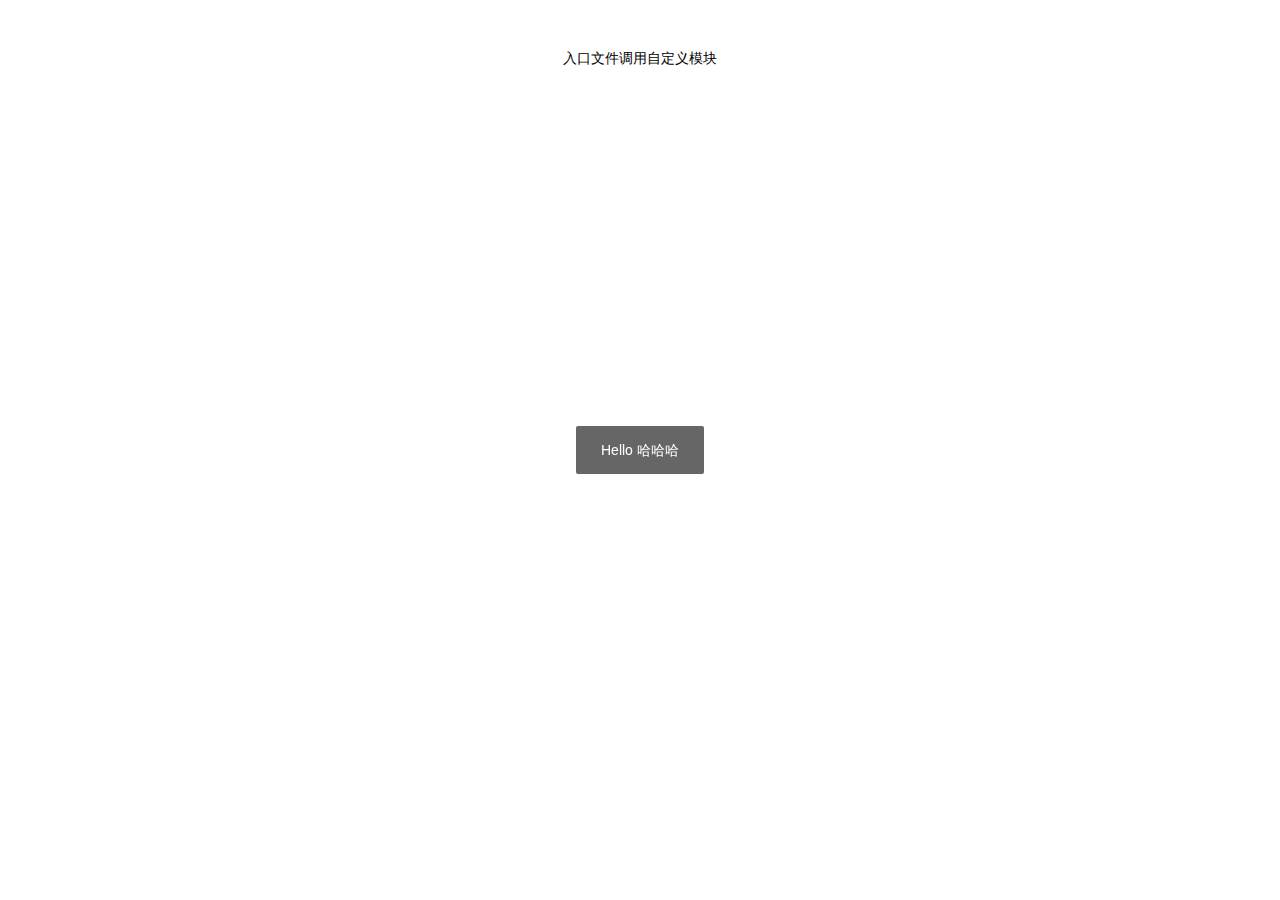
<file: index.html>
<html>
	<head>
		<meta charset="utf-8" />
		<meta name="viewport" content="width=device-width, initial-scale=1">
		<title>测试练习</title>
		<link rel="stylesheet" type="text/css" href="static/layui/css/layui.css"/>
		<style type="text/css">
			body{
				text-align: center;
				margin-top: 50px;
			}
		</style>
	</head>
	<body>
		<p>入口文件调用自定义模块</p>
	</body>
</html>
<script src="static/layui/layui.js" type="text/javascript" charset="utf-8"></script>
<script type="text/javascript">
	layui.config({
		base:'/'
	}).use(['layer','app'],function(){
		var layer = layui.layer,
			app = layui.app
			console.log(app)
			app.b.msg('哈哈哈')
	})
</script>
</file>
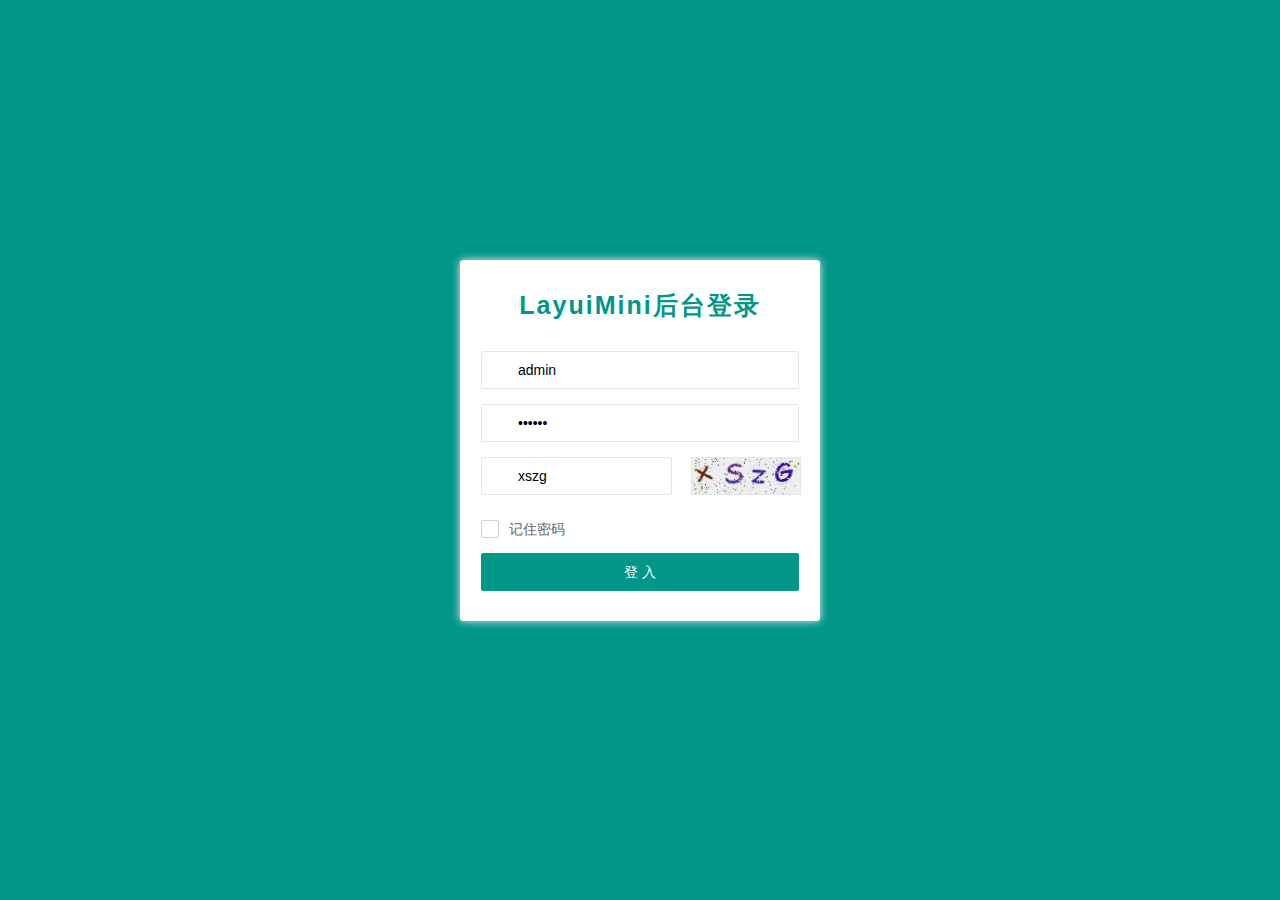
<file: admin/index.html>
<!DOCTYPE html>
<html>
<head>
	<meta charset="utf-8">
	<title>layui后台管理模板 2.0</title>
	<meta name="renderer" content="webkit">
	<meta http-equiv="X-UA-Compatible" content="IE=edge,chrome=1">
	<meta http-equiv="Access-Control-Allow-Origin" content="*">
	<meta name="viewport" content="width=device-width, initial-scale=1, maximum-scale=1">
	<meta name="apple-mobile-web-app-status-bar-style" content="black">
	<meta name="apple-mobile-web-app-capable" content="yes">
	<meta name="format-detection" content="telephone=no">
	<link rel="icon" href="favicon.ico">
	<link rel="stylesheet" type="text/css" href="../static/layui/css/layui.css"/>
	<link rel="stylesheet" type="text/css" href="../static/css/index.css"/>
</head>
<body class="main_body">
	<div class="layui-layout layui-layout-admin">
		<!-- 顶部 -->
		<div class="layui-header header">
			<div class="layui-main mag0">
				<a href="#" class="logo">layuiCMS 2.0</a>
				<!-- 显示/隐藏菜单 -->
				<a href="javascript:;" class="seraph hideMenu icon-caidan"></a>
				<!-- 顶级菜单 -->
				<ul class="layui-nav mobileTopLevelMenus" mobile>
					<li class="layui-nav-item" data-menu="contentManagement">
						<a href="javascript:;"><i class="seraph icon-caidan"></i><cite>layuiCMS</cite></a>
						<dl class="layui-nav-child">
							<dd class="layui-this" data-menu="contentManagement"><a href="javascript:;"><i class="layui-icon" data-icon="&#xe63c;">&#xe63c;</i><cite>内容管理</cite></a></dd>
							<dd data-menu="memberCenter"><a href="javascript:;"><i class="seraph icon-icon10" data-icon="icon-icon10"></i><cite>用户中心</cite></a></dd>
							<dd data-menu="systemeSttings"><a href="javascript:;"><i class="layui-icon" data-icon="&#xe620;">&#xe620;</i><cite>系统设置</cite></a></dd>
							<dd data-menu="seraphApi"><a href="javascript:;"><i class="layui-icon" data-icon="&#xe705;">&#xe705;</i><cite>使用文档</cite></a></dd>
						</dl>
					</li>
				</ul>
				<ul class="layui-nav topLevelMenus" pc>
					<li class="layui-nav-item layui-this" data-menu="contentManagement">
						<a href="javascript:;"><i class="layui-icon" data-icon="&#xe63c;">&#xe63c;</i><cite>内容管理</cite></a>
					</li>
					<li class="layui-nav-item" data-menu="memberCenter" pc>
						<a href="javascript:;"><i class="seraph icon-icon10" data-icon="icon-icon10"></i><cite>用户中心</cite></a>
					</li>
					<li class="layui-nav-item" data-menu="systemeSttings" pc>
						<a href="javascript:;"><i class="layui-icon" data-icon="&#xe620;">&#xe620;</i><cite>系统设置</cite></a>
					</li>
					<li class="layui-nav-item" data-menu="seraphApi" pc>
						<a href="javascript:;"><i class="layui-icon" data-icon="&#xe705;">&#xe705;</i><cite>使用文档</cite></a>
					</li>
				</ul>
			    <!-- 顶部右侧菜单 -->
			    <ul class="layui-nav top_menu">
					<li class="layui-nav-item" pc>
						<a href="javascript:;" class="clearCache"><i class="layui-icon" data-icon="&#xe640;">&#xe640;</i><cite>清除缓存</cite><span class="layui-badge-dot"></span></a>
					</li>
					<li class="layui-nav-item lockcms" pc>
						<a href="javascript:;"><i class="seraph icon-lock"></i><cite>锁屏</cite></a>
					</li>
					<li class="layui-nav-item" id="userInfo">
						<a href="javascript:;"><img src="../static/images/face.jpg" class="layui-nav-img userAvatar" width="35" height="35"><cite class="adminName">xxxx</cite></a>
						<dl class="layui-nav-child">
							<dd><a href="javascript:;" data-url="page/user/userInfo.html"><i class="seraph icon-ziliao" data-icon="icon-ziliao"></i><cite>个人资料</cite></a></dd>
							<dd><a href="javascript:;" data-url="page/user/changePwd.html"><i class="seraph icon-xiugai" data-icon="icon-xiugai"></i><cite>修改密码</cite></a></dd>
							<dd><a href="javascript:;" class="showNotice"><i class="layui-icon">&#xe645;</i><cite>系统公告</cite><span class="layui-badge-dot"></span></a></dd>
							<dd pc><a href="javascript:;" class="functionSetting"><i class="layui-icon">&#xe620;</i><cite>功能设定</cite><span class="layui-badge-dot"></span></a></dd>
							<dd pc><a href="javascript:;" class="changeSkin"><i class="layui-icon">&#xe61b;</i><cite>更换皮肤</cite></a></dd>
							<dd><a href="login/login.html" class="signOut"><i class="seraph icon-tuichu"></i><cite>退出</cite></a></dd>
						</dl>
					</li>
				</ul>
			</div>
		</div>
		<!-- 左侧导航 -->
		<div class="layui-side layui-bg-black">
			<div class="user-photo">
				<a class="img" title="我的头像" ><img src="../static/images/face.jpg" class="userAvatar"></a>
				<p>你好！<span class="userName">xxxx</span>, 欢迎登录</p>
			</div>
			<!-- 搜索 -->
			<div class="layui-form component">
				<select name="search" id="search" lay-search lay-filter="searchPage">
					<option value="">搜索页面或功能</option>
					<option value="1">layer</option>
					<option value="2">form</option>
				</select>
				<i class="layui-icon">&#xe615;</i>
			</div>
			<div class="navBar layui-side-scroll" id="navBar">
				<ul class="layui-nav layui-nav-tree">
					<li class="layui-nav-item layui-this">
						<a href="javascript:;" data-url="page/main.html"><i class="layui-icon" data-icon=""></i><cite>后台首页</cite></a>
					</li>
				</ul>
			</div>
		</div>
		<!-- 右侧内容 -->
		<div class="layui-body layui-form">
			<div class="layui-tab mag0" lay-filter="bodyTab" id="top_tabs_box">
				<ul class="layui-tab-title top_tab" id="top_tabs">
					<li class="layui-this" lay-id=""><i class="layui-icon">&#xe68e;</i> <cite>后台首页</cite></li>
				</ul>
				<ul class="layui-nav closeBox">
				  <li class="layui-nav-item">
				    <a href="javascript:;"><i class="layui-icon caozuo">&#xe643;</i> 页面操作</a>
				    <dl class="layui-nav-child">
					  <dd><a href="javascript:;" class="refresh refreshThis"><i class="layui-icon">&#x1002;</i> 刷新当前</a></dd>
				      <dd><a href="javascript:;" class="closePageOther"><i class="seraph icon-prohibit"></i> 关闭其他</a></dd>
				      <dd><a href="javascript:;" class="closePageAll"><i class="seraph icon-guanbi"></i> 关闭全部</a></dd>
				    </dl>
				  </li>
				</ul>
				<div class="layui-tab-content clildFrame">
					<div class="layui-tab-item layui-show">
						<iframe src="main/main.html"></iframe>
					</div>
				</div>
			</div>
		</div>
		<!-- 底部 -->
		<div class="layui-footer footer">
			<p>
				<span>copyright @2018 xxxx</span>　
			<!-- 　<a onclick="donation()" class="layui-btn layui-btn-danger layui-btn-sm">捐赠作者</a> -->
			</p>
		</div>
	</div>

	<!-- 移动导航 -->
	<div class="site-tree-mobile"><i class="layui-icon">&#xe602;</i></div>
	<div class="site-mobile-shade"></div>

	<script src="../static/layui/layui.js" type="text/javascript" charset="utf-8"></script>
	<script src="../util/index/index.js" type="text/javascript" charset="utf-8"></script>
	<script src="../util/cache.js" type="text/javascript" charset="utf-8"></script>
</body>
</html>
</file>
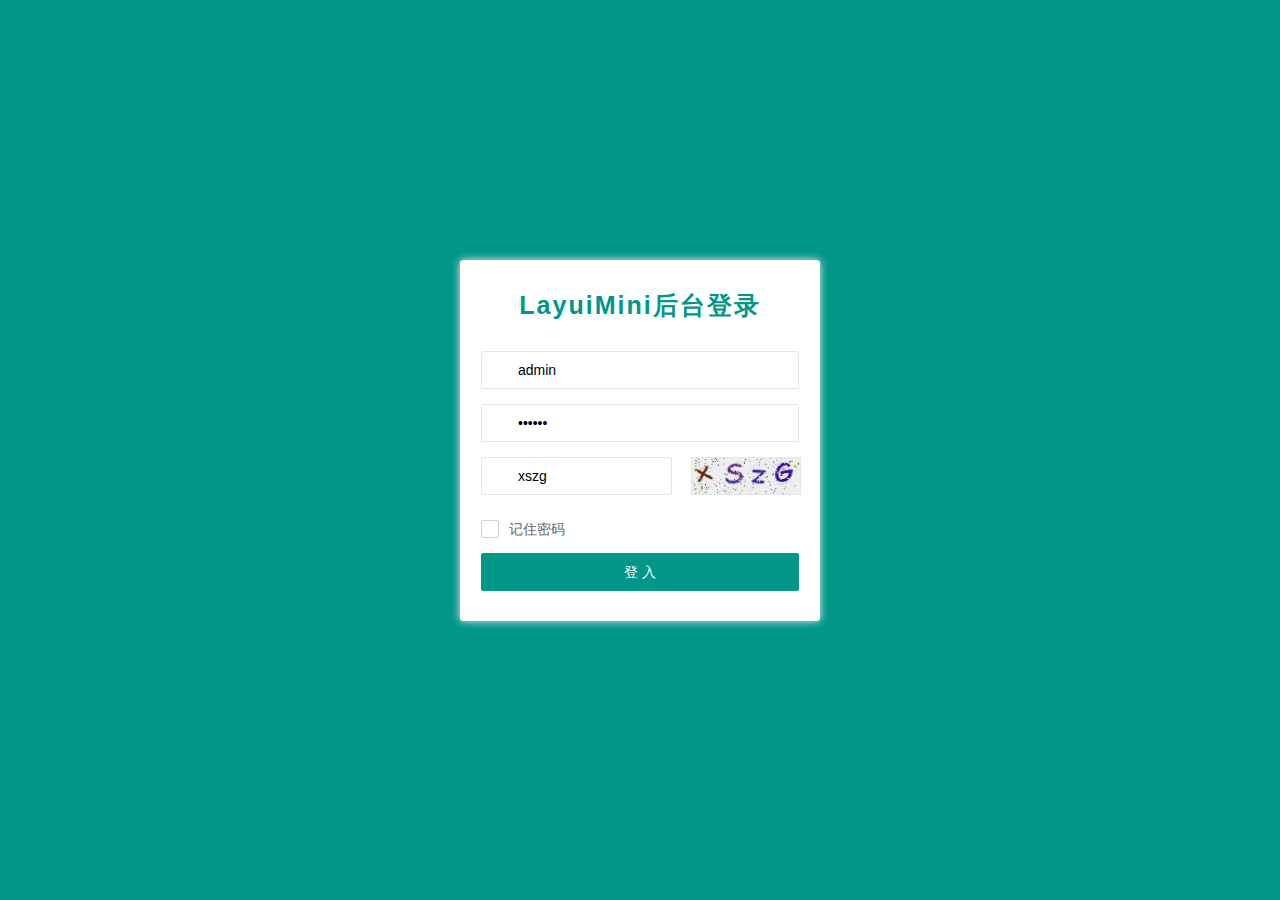
<file: admin/login/login.html>
<html>
<head>
    <meta charset="UTF-8">
    <title>后台管理-登陆</title>
    <meta http-equiv="X-UA-Compatible" content="IE=edge,chrome=1">
    <meta http-equiv="Access-Control-Allow-Origin" content="*">
    <meta name="viewport" content="width=device-width, initial-scale=1, maximum-scale=1">
    <meta name="apple-mobile-web-app-status-bar-style" content="black">
    <meta name="apple-mobile-web-app-capable" content="yes">
    <meta name="format-detection" content="telephone=no">
	<link rel="stylesheet" type="text/css" href="../../static/layui/css/layui.css"/>
    <!--[if lt IE 9]>
    <script src="https://cdn.staticfile.org/html5shiv/r29/html5.min.js"></script>
    <script src="https://cdn.staticfile.org/respond.js/1.4.2/respond.min.js"></script>
    <![endif]-->
    <style>
        html, body {width: 100%;height: 100%;overflow: hidden}
        body {background: #009688;}
        body:after {content:'';background-repeat:no-repeat;background-size:cover;-webkit-filter:blur(3px);-moz-filter:blur(3px);-o-filter:blur(3px);-ms-filter:blur(3px);filter:blur(3px);position:absolute;top:0;left:0;right:0;bottom:0;z-index:-1;}
        .layui-container {width: 100%;height: 100%;overflow: hidden}
        .admin-login-background {width:360px;position:absolute;left:50%;top:40%;margin-left:-180px;margin-top:-100px;}
        .logo-title {text-align:center;letter-spacing:2px;padding:14px 0;}
        .logo-title h1 {color:#009688;font-size:25px;font-weight:bold;}
        .login-form {background-color:#fff;border:1px solid #fff;border-radius:3px;padding:14px 20px;box-shadow:0 0 8px #eeeeee;}
        .login-form .layui-form-item {position:relative;}
        .login-form .layui-form-item label {position:absolute;left:1px;top:1px;width:38px;line-height:36px;text-align:center;color:#d2d2d2;}
        .login-form .layui-form-item input {padding-left:36px;}
        .captcha {width:60%;display:inline-block;}
        .captcha-img {display:inline-block;width:34%;float:right;}
        .captcha-img img {height:34px;border:1px solid #e6e6e6;height:36px;width:100%;}
    </style>
</head>
<body>
<div class="layui-container">
    <div class="admin-login-background">
        <div class="layui-form login-form">
            <form class="layui-form" action="">
                <div class="layui-form-item logo-title">
                    <h1>LayuiMini后台登录</h1>
                </div>
                <div class="layui-form-item">
                    <label class="layui-icon layui-icon-username" for="username"></label>
                    <input type="text" name="username" lay-verify="required|account" placeholder="用户名或者邮箱" autocomplete="off" class="layui-input" value="admin">
                </div>
                <div class="layui-form-item">
                    <label class="layui-icon layui-icon-password" for="password"></label>
                    <input type="password" name="password" lay-verify="required|password" placeholder="密码" autocomplete="off" class="layui-input" value="123456">
                </div>
                <div class="layui-form-item">
                    <label class="layui-icon layui-icon-vercode" for="captcha"></label>
                    <input type="text" name="captcha" lay-verify="required|captcha" placeholder="图形验证码" autocomplete="off" class="layui-input verification captcha" value="xszg">
                    <div class="captcha-img">
                        <img id="captchaPic" src="../../static/images/captcha.jpg">
                    </div>
                </div>
                <div class="layui-form-item">
                    <input type="checkbox" name="rememberMe" value="true" lay-skin="primary" title="记住密码">
                </div>
                <div class="layui-form-item">
                    <button class="layui-btn layui-btn-fluid" type="button" lay-submit="" lay-filter="login">登 入</button>
                </div>
            </form>
        </div>
    </div>
</div>
<script src="../../static/layui/layui.js" type="text/javascript" charset="utf-8"></script>
<script>
    layui.config({
		base:'/'
	}).use(['form','app'], function () {
        var form = layui.form,
			app = layui.app
		
		form.on('submit(login)',function(data){
			if(data.field.captcha){
				var data={username:'admin'}
				app.route._replace('登录成功',app.conf.template)
				sessionStorage.setItem('token',JSON.stringify(data.username))
				sessionStorage.setItem('username',JSON.stringify(data.username))
			}
		})
    });
</script>
</body>
</html>
</file>
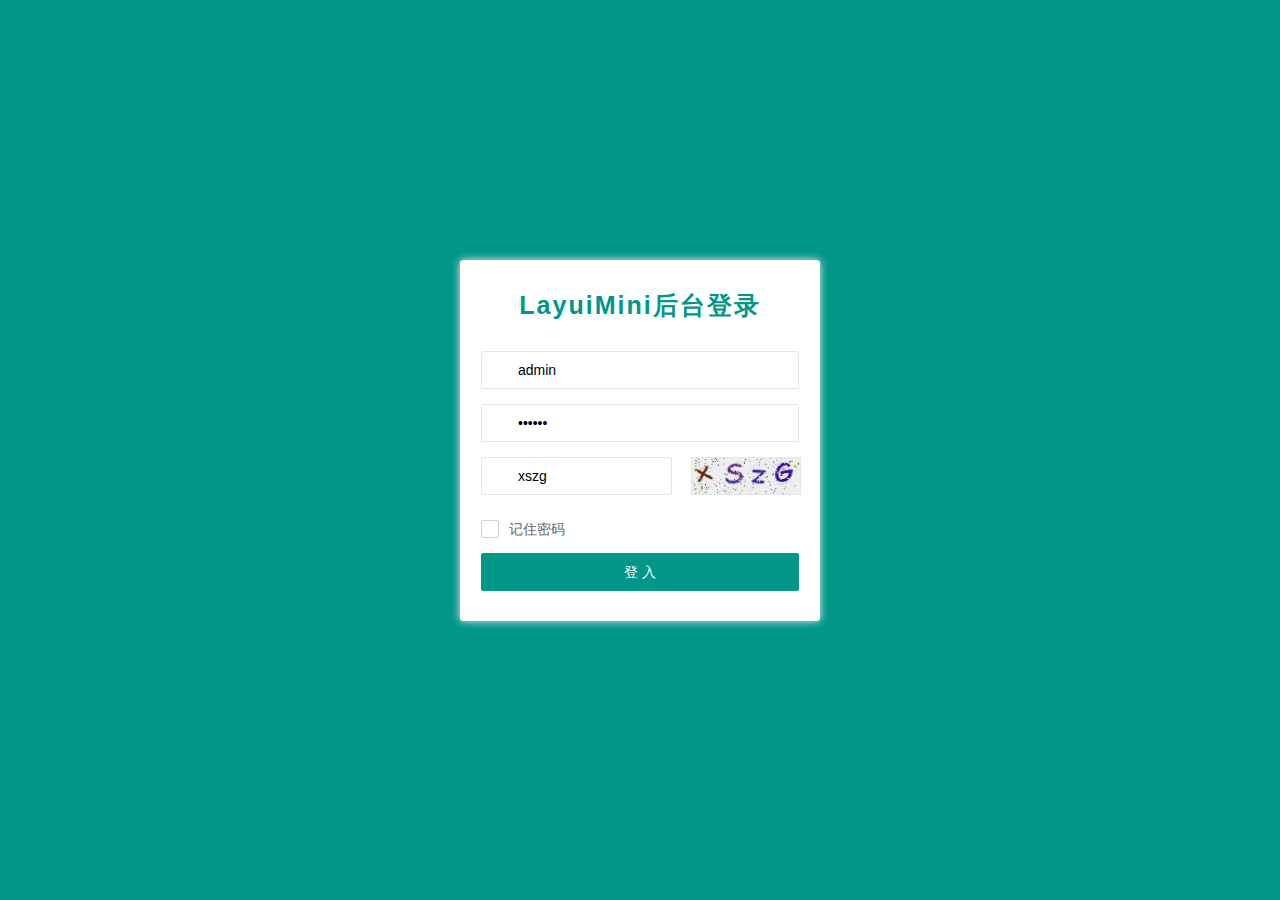
<file: admin/news/newsAdd.html>
<html>
<head>
	<meta charset="utf-8">
	<title>文章列表--layui后台管理模板 2.0</title>
	<meta name="renderer" content="webkit">
	<meta http-equiv="X-UA-Compatible" content="IE=edge,chrome=1">
	<meta name="viewport" content="width=device-width, initial-scale=1, maximum-scale=1">
	<meta name="apple-mobile-web-app-status-bar-style" content="black">
	<meta name="apple-mobile-web-app-capable" content="yes">
	<meta name="format-detection" content="telephone=no">
	<link rel="stylesheet" type="text/css" href="../../static/layui/css/layui.css"/>
	<link rel="stylesheet" type="text/css" href="../../static/css/public.css"/>
</head>
<body class="childrenBody">
<form class="layui-form layui-row layui-col-space10">
	<div class="layui-col-md9 layui-col-xs12">
		<div class="layui-row layui-col-space10">
			<div class="layui-col-md9 layui-col-xs7">
				<div class="layui-form-item magt3">
					<label class="layui-form-label">文章标题</label>
					<div class="layui-input-block">
						<input type="text" class="layui-input newsName" name='title' lay-verify="title" placeholder="请输入文章标题">
					</div>
				</div>
				<div class="layui-form-item">
					<label class="layui-form-label">内容摘要</label>
					<div class="layui-input-block">
						<textarea placeholder="请输入内容摘要" class="layui-textarea abstract"></textarea>
					</div>
				</div>
			</div>
			<div class="layui-col-md3 layui-col-xs5">
				<div class="layui-upload-list thumbBox mag0 magt3">
					<img class="layui-upload-img thumbImg">
				</div>
			</div>
		</div>
		<div class="layui-form-item magb0">
			<label class="layui-form-label">文章内容</label>
			<div class="layui-input-block">
				<textarea class="layui-textarea layui-hide" name="content" lay-verify="content" id="news_content"></textarea>
			</div>
		</div>
	</div>
	<div class="layui-col-md3 layui-col-xs12">
		<blockquote class="layui-elem-quote title"><i class="seraph icon-caidan"></i> 分类目录</blockquote>
		<div class="border category">
			<div class="group-radio">
				<p><input lay-filter='new'  type="radio" name="type" value="0" title="新闻" lay-skin="primary" /></p>
				<!-- <p><input type="checkbox" name="goods" title="商品" lay-skin="primary" /></p> -->
				<p><input type="radio" name="type" value="1" title="公告" lay-skin="primary" /></p>
				<!-- <p><input type="checkbox" name="images" title="图片" lay-skin="primary" /></p> -->
			</div>
		</div>
		<blockquote class="layui-elem-quote title magt10"><i class="layui-icon">&#xe609;</i> 发布</blockquote>
		<div class="border">
			<div class="layui-form-item">
				<label class="layui-form-label"><i class="layui-icon">&#xe60e;</i> 状　态</label>
				<div class="layui-input-block newsStatus">
					<select name="status" lay-verify="required">
						<option value="0">审核通过</option>
						<option value="1">等待审核</option>
					</select>
				</div>
			</div>
			<!-- <div class="layui-form-item">
				<label class="layui-form-label"><i class="layui-icon">&#xe609;</i> 发　布</label>
				<div class="layui-input-block">
					<input type="radio" name="release" title="立即发布" lay-skin="primary" lay-filter="release" checked />
					<input type="radio" name="release" title="定时发布" lay-skin="primary" lay-filter="release" />
				</div>
			</div> -->
			<!-- <div class="layui-form-item layui-hide releaseDate">
				<label class="layui-form-label"></label>
				<div class="layui-input-block">
					<input type="text" class="layui-input" id="release" placeholder="请选择日期和时间" readonly />
				</div>
			</div> -->
			<!-- <div class="layui-form-item openness">
				<label class="layui-form-label"><i class="seraph icon-look"></i> 公开度</label>
				<div class="layui-input-block">
					<input type="radio" name="openness" title="开放浏览" lay-skin="primary" checked />
					<input type="radio" name="openness" title="私密浏览" lay-skin="primary" />
				</div>
			</div> -->
			<!-- <div class="layui-form-item newsTop">
				<label class="layui-form-label"><i class="seraph icon-zhiding"></i> 置　顶</label>
				<div class="layui-input-block">
					<input type="checkbox" name="newsTop" lay-skin="switch" lay-text="是|否">
				</div>
			</div> -->
			<hr class="layui-bg-gray" />
			<div class="layui-right">
				<a class="layui-btn layui-btn-sm" lay-filter="addNews" lay-submit><i class="layui-icon">&#xe609;</i>发布</a>
				<!-- <a class="layui-btn layui-btn-primary layui-btn-sm" lay-filter="look" lay-submit>预览</a> -->
			</div>
		</div>
	</div>
</form>
<script src="../../static/layui/layui.js" type="text/javascript" charset="utf-8"></script>
<script src="../../module/news/newsAdd.js" type="text/javascript" charset="utf-8"></script>
</body>
</html>
</file>
<file: static/layui/css/layui.css>
/* 自添加样式*/
@import "https://at.alicdn.com/t/font_400842_q6tk84n9ywvu0udi.css";
.layui-icon{ font-size:16px !important;}
.mag0{ margin:0 !important; }
::selection { background: #ff5722; color: #fff; }
.layui-red{ color:#f00 !important; font-weight:bold;}
.layui-blue{ color:#01AAED !important;}

/** layui-v2.2.5 MIT License By https://www.layui.com */
 .layui-inline,img{display:inline-block;vertical-align:middle}h1,h2,h3,h4,h5,h6{font-weight:400}.layui-edge,.layui-header,.layui-inline,.layui-main{position:relative}.layui-btn,.layui-edge,.layui-inline,img{vertical-align:middle}.layui-btn,.layui-disabled,.layui-icon,.layui-unselect{-webkit-user-select:none;-ms-user-select:none;-moz-user-select:none}blockquote,body,button,dd,div,dl,dt,form,h1,h2,h3,h4,h5,h6,input,li,ol,p,pre,td,textarea,th,ul{margin:0;padding:0;-webkit-tap-highlight-color:rgba(0,0,0,0)}a:active,a:hover{outline:0}img{border:none}li{list-style:none}table{border-collapse:collapse;border-spacing:0}h4,h5,h6{font-size:100%}button,input,optgroup,option,select,textarea{font-family:inherit;font-size:inherit;font-style:inherit;font-weight:inherit;outline:0}pre{white-space:pre-wrap;white-space:-moz-pre-wrap;white-space:-pre-wrap;white-space:-o-pre-wrap;word-wrap:break-word}body{line-height:24px;font:14px Helvetica Neue,Helvetica,PingFang SC,\5FAE\8F6F\96C5\9ED1,Tahoma,Arial,sans-serif}hr{height:1px;margin:10px 0;border:0;clear:both}a{color:#333;text-decoration:none}a:hover{color:#777}a cite{font-style:normal;*cursor:pointer}.layui-border-box,.layui-border-box *{box-sizing:border-box}.layui-box,.layui-box *{box-sizing:content-box}.layui-clear{clear:both;*zoom:1}.layui-clear:after{content:'\20';clear:both;*zoom:1;display:block;height:0}.layui-inline{*display:inline;*zoom:1}.layui-edge{display:inline-block;width:0;height:0;border-width:6px;border-style:dashed;border-color:transparent;overflow:hidden}.layui-edge-top{top:-4px;border-bottom-color:#999;border-bottom-style:solid}.layui-edge-right{border-left-color:#999;border-left-style:solid}.layui-edge-bottom{top:2px;border-top-color:#999;border-top-style:solid}.layui-edge-left{border-right-color:#999;border-right-style:solid}.layui-elip{text-overflow:ellipsis;overflow:hidden;white-space:nowrap}.layui-disabled,.layui-disabled:hover{color:#d2d2d2!important;cursor:not-allowed!important}.layui-circle{border-radius:100%}.layui-show{display:block!important}.layui-hide{display:none!important}@font-face{font-family:layui-icon;src:url(../font/iconfont.eot?v=220);src:url(../font/iconfont.eot?v=220#iefix) format('embedded-opentype'),url(../font/iconfont.svg?v=220#iconfont) format('svg'),url(../font/iconfont.woff?v=220) format('woff'),url(../font/iconfont.ttf?v=220) format('truetype')}.layui-icon{font-family:layui-icon!important;font-size:16px;font-style:normal;-webkit-font-smoothing:antialiased;-moz-osx-font-smoothing:grayscale}.layui-icon-duihua:before{content:"\e611"}.layui-icon-shezhi:before{content:"\e614"}.layui-icon-yinshenim:before{content:"\e60f"}.layui-icon-search:before{content:"\e615"}.layui-icon-fenxiang1:before{content:"\e641"}.layui-icon-shezhi1:before{content:"\e620"}.layui-icon-yinqing:before{content:"\e628"}.layui-icon-yuejuancuohao:before{content:"\1006"}.layui-icon-cuo:before{content:"\1007"}.layui-icon-baobiao:before{content:"\e629"}.layui-icon-star:before{content:"\e600"}.layui-icon-yuandian:before{content:"\e617"}.layui-icon-chat:before{content:"\e606"}.layui-icon-logo:before{content:"\e609"}.layui-icon-list:before{content:"\e60a"}.layui-icon-tubiao:before{content:"\e62c"}.layui-icon-right:before{content:"\1005"}.layui-icon-huanfu2:before{content:"\e61b"}.layui-icon-On-line:before{content:"\e610"}.layui-icon-biaoge:before{content:"\e62d"}.layui-icon-youyou:before{content:"\e602"}.layui-icon-zuozuo:before{content:"\e603"}.layui-icon-cart-simple:before{content:"\e698"}.layui-icon-cry:before{content:"\e69c"}.layui-icon-smile:before{content:"\e6af"}.layui-icon-survey:before{content:"\e6b2"}.layui-icon-tree:before{content:"\e62e"}.layui-icon-iconfont17:before{content:"\e62f"}.layui-icon-tianjia:before{content:"\e61f"}.layui-icon-xiazai:before{content:"\e601"}.layui-icon-xuanzemoban48:before{content:"\e630"}.layui-icon-gongju:before{content:"\e631"}.layui-icon-face-surprised:before{content:"\e664"}.layui-icon-bianji:before{content:"\e642"}.layui-icon-speaker:before{content:"\e645"}.layui-icon-xiangxia:before{content:"\e61a"}.layui-icon-wenjian:before{content:"\e621"}.layui-icon-layouts:before{content:"\e632"}.layui-icon-duigou:before{content:"\e618"}.layui-icon-tianjia1:before{content:"\e608"}.layui-icon-yaoyaozhibofanye:before{content:"\e633"}.layui-icon-read:before{content:"\e705"}.layui-icon-404:before{content:"\e61c"}.layui-icon-lunbozutu:before{content:"\e634"}.layui-icon-help:before{content:"\e607"}.layui-icon-daima1:before{content:"\e635"}.layui-icon-jinshui:before{content:"\e636"}.layui-icon-find-fill:before{content:"\e670"}.layui-icon-about:before{content:"\e60b"}.layui-icon-location:before{content:"\e715"}.layui-icon-xiangshang:before{content:"\e619"}.layui-icon-pause:before{content:"\e651"}.layui-icon-riqi:before{content:"\e637"}.layui-icon-uploadfile:before{content:"\e61d"}.layui-icon-delete:before{content:"\e640"}.layui-icon-play:before{content:"\e652"}.layui-icon-top:before{content:"\e604"}.layui-icon-haoyouqingqiu:before{content:"\e612"}.layui-icon-weibiaoti1:before{content:"\e605"}.layui-icon-chuangkou:before{content:"\e638"}.layui-icon-comiisbiaoqing:before{content:"\e60c"}.layui-icon-zhengque:before{content:"\e616"}.layui-icon-dollar:before{content:"\e659"}.layui-icon-iconfontwodehaoyou:before{content:"\e613"}.layui-icon-wenjianxiazai:before{content:"\e61e"}.layui-icon-tupian:before{content:"\e60d"}.layui-icon-lianjie:before{content:"\e64c"}.layui-icon-diamond:before{content:"\e735"}.layui-icon-jilu:before{content:"\e60e"}.layui-icon-liucheng:before{content:"\e622"}.layui-icon-fontstrikethrough:before{content:"\e64f"}.layui-icon-unlink:before{content:"\e64d"}.layui-icon-bianjiwenzi:before{content:"\e639"}.layui-icon-sanjiao:before{content:"\e623"}.layui-icon-danxuankuanghouxuan:before{content:"\e63f"}.layui-icon-danxuankuangxuanzhong:before{content:"\e643"}.layui-icon-juzhongduiqi:before{content:"\e647"}.layui-icon-youduiqi:before{content:"\e648"}.layui-icon-zuoduiqi:before{content:"\e649"}.layui-icon-gongsisvgtubiaozongji22:before{content:"\e626"}.layui-icon-gongsisvgtubiaozongji23:before{content:"\e627"}.layui-icon-refresh-2:before{content:"\1002"}.layui-icon-loading-1:before{content:"\e63e"}.layui-icon-return:before{content:"\e65c"}.layui-icon-jiacu:before{content:"\e62b"}.layui-icon-uploading:before{content:"\e67c"}.layui-icon-liaotianduihuaimgoutong:before{content:"\e63a"}.layui-icon-video:before{content:"\e6ed"}.layui-icon-headset:before{content:"\e6fc"}.layui-icon-wenjianjiafan:before{content:"\e624"}.layui-icon-shouji:before{content:"\e63b"}.layui-icon-tianjia2:before{content:"\e654"}.layui-icon-wenjianjia:before{content:"\e7a0"}.layui-icon-biaoqing:before{content:"\e650"}.layui-icon-html:before{content:"\e64b"}.layui-icon-biaodan:before{content:"\e63c"}.layui-icon-cart:before{content:"\e657"}.layui-icon-camera-fill:before{content:"\e65d"}.layui-icon-25:before{content:"\e62a"}.layui-icon-emwdaima:before{content:"\e64e"}.layui-icon-fire:before{content:"\e756"}.layui-icon-set:before{content:"\e716"}.layui-icon-zitixiahuaxian:before{content:"\e646"}.layui-icon-sanjiao1:before{content:"\e625"}.layui-icon-tips:before{content:"\e702"}.layui-icon-tupian-copy-copy:before{content:"\e64a"}.layui-icon-more-vertical:before{content:"\e671"}.layui-icon-zhuti2:before{content:"\e66c"}.layui-icon-loading:before{content:"\e63d"}.layui-icon-xieti:before{content:"\e644"}.layui-icon-refresh-1:before{content:"\e666"}.layui-icon-rmb:before{content:"\e65e"}.layui-icon-home:before{content:"\e68e"}.layui-icon-user:before{content:"\e770"}.layui-icon-notice:before{content:"\e667"}.layui-icon-voice:before{content:"\e688"}.layui-icon-download:before{content:"\e681"}.layui-icon-snowflake:before{content:"\e6b1"}.layui-icon-yemian1:before{content:"\e655"}.layui-icon-template:before{content:"\e663"}.layui-icon-auz:before{content:"\e672"}.layui-icon-console:before{content:"\e665"}.layui-icon-app:before{content:"\e653"}.layui-icon-xiayiye:before{content:"\e65a"}.layui-icon-website:before{content:"\e7ae"}.layui-icon-xiayiye1:before{content:"\e65b"}.layui-icon-component:before{content:"\e857"}.layui-icon-more:before{content:"\e65f"}.layui-icon-shrink-right:before{content:"\e668"}.layui-icon-spread-left:before{content:"\e66b"}.layui-icon-camera:before{content:"\e660"}.layui-icon-note:before{content:"\e66e"}.layui-icon-refresh:before{content:"\e669"}.layui-icon-nv:before{content:"\e661"}.layui-icon-nan:before{content:"\e662"}.layui-icon-senior:before{content:"\e674"}.layui-icon-theme:before{content:"\e66a"}.layui-icon-tread:before{content:"\e6c5"}.layui-icon-praise:before{content:"\e6c6"}.layui-icon-star-fill:before{content:"\e658"}.layui-icon-template-1:before{content:"\e656"}.layui-icon-loading-2:before{content:"\e66d"}.layui-main{width:1140px;margin:0 auto}.layui-header{z-index:1000;height:60px}.layui-header a:hover{transition:all .5s;-webkit-transition:all .5s}.layui-side{position:fixed;top:0;bottom:0;z-index:999;width:200px;overflow-x:hidden}.layui-side-scroll{width:220px;height:100%;overflow-x:hidden}.layui-body{position:absolute;left:200px;right:0;top:0;bottom:0;z-index:998;width:auto;overflow:hidden;overflow-y:auto;box-sizing:border-box}.layui-layout-body{overflow:hidden}.layui-layout-admin .layui-header{background-color:#23262E}.layui-layout-admin .layui-side{top:60px;width:200px;overflow-x:hidden}.layui-layout-admin .layui-body{top:60px;bottom:44px}.layui-layout-admin .layui-main{width:auto;margin:0 15px}.layui-layout-admin .layui-footer{position:fixed;left:200px;right:0;bottom:0;height:44px;line-height:44px;padding:0 15px;background-color:#eee}.layui-layout-admin .layui-logo{position:absolute;left:0;top:0;width:200px;height:100%;line-height:60px;text-align:center;color:#009688;font-size:16px}.layui-layout-admin .layui-header .layui-nav{background:0 0}.layui-layout-left{position:absolute!important;left:200px;top:0}.layui-layout-right{position:absolute!important;right:0;top:0}.layui-container{position:relative;margin:0 auto;padding:0 15px;box-sizing:border-box}.layui-fluid{position:relative;margin:0 auto;padding:0 15px}.layui-row:after,.layui-row:before{content:'';display:block;clear:both}.layui-col-lg1,.layui-col-lg10,.layui-col-lg11,.layui-col-lg12,.layui-col-lg2,.layui-col-lg3,.layui-col-lg4,.layui-col-lg5,.layui-col-lg6,.layui-col-lg7,.layui-col-lg8,.layui-col-lg9,.layui-col-md1,.layui-col-md10,.layui-col-md11,.layui-col-md12,.layui-col-md2,.layui-col-md3,.layui-col-md4,.layui-col-md5,.layui-col-md6,.layui-col-md7,.layui-col-md8,.layui-col-md9,.layui-col-sm1,.layui-col-sm10,.layui-col-sm11,.layui-col-sm12,.layui-col-sm2,.layui-col-sm3,.layui-col-sm4,.layui-col-sm5,.layui-col-sm6,.layui-col-sm7,.layui-col-sm8,.layui-col-sm9,.layui-col-xs1,.layui-col-xs10,.layui-col-xs11,.layui-col-xs12,.layui-col-xs2,.layui-col-xs3,.layui-col-xs4,.layui-col-xs5,.layui-col-xs6,.layui-col-xs7,.layui-col-xs8,.layui-col-xs9{position:relative;display:block;box-sizing:border-box}.layui-col-xs1,.layui-col-xs10,.layui-col-xs11,.layui-col-xs12,.layui-col-xs2,.layui-col-xs3,.layui-col-xs4,.layui-col-xs5,.layui-col-xs6,.layui-col-xs7,.layui-col-xs8,.layui-col-xs9{float:left}.layui-col-xs1{width:8.33333333%}.layui-col-xs2{width:16.66666667%}.layui-col-xs3{width:25%}.layui-col-xs4{width:33.33333333%}.layui-col-xs5{width:41.66666667%}.layui-col-xs6{width:50%}.layui-col-xs7{width:58.33333333%}.layui-col-xs8{width:66.66666667%}.layui-col-xs9{width:75%}.layui-col-xs10{width:83.33333333%}.layui-col-xs11{width:91.66666667%}.layui-col-xs12{width:100%}.layui-col-xs-offset1{margin-left:8.33333333%}.layui-col-xs-offset2{margin-left:16.66666667%}.layui-col-xs-offset3{margin-left:25%}.layui-col-xs-offset4{margin-left:33.33333333%}.layui-col-xs-offset5{margin-left:41.66666667%}.layui-col-xs-offset6{margin-left:50%}.layui-col-xs-offset7{margin-left:58.33333333%}.layui-col-xs-offset8{margin-left:66.66666667%}.layui-col-xs-offset9{margin-left:75%}.layui-col-xs-offset10{margin-left:83.33333333%}.layui-col-xs-offset11{margin-left:91.66666667%}.layui-col-xs-offset12{margin-left:100%}@media screen and (max-width:768px){.layui-hide-xs{display:none!important}.layui-show-xs-block{display:block!important}.layui-show-xs-inline{display:inline!important}.layui-show-xs-inline-block{display:inline-block!important}}@media screen and (min-width:768px){.layui-container{width:750px}.layui-hide-sm{display:none!important}.layui-show-sm-block{display:block!important}.layui-show-sm-inline{display:inline!important}.layui-show-sm-inline-block{display:inline-block!important}.layui-col-sm1,.layui-col-sm10,.layui-col-sm11,.layui-col-sm12,.layui-col-sm2,.layui-col-sm3,.layui-col-sm4,.layui-col-sm5,.layui-col-sm6,.layui-col-sm7,.layui-col-sm8,.layui-col-sm9{float:left}.layui-col-sm1{width:8.33333333%}.layui-col-sm2{width:16.66666667%}.layui-col-sm3{width:25%}.layui-col-sm4{width:33.33333333%}.layui-col-sm5{width:41.66666667%}.layui-col-sm6{width:50%}.layui-col-sm7{width:58.33333333%}.layui-col-sm8{width:66.66666667%}.layui-col-sm9{width:75%}.layui-col-sm10{width:83.33333333%}.layui-col-sm11{width:91.66666667%}.layui-col-sm12{width:100%}.layui-col-sm-offset1{margin-left:8.33333333%}.layui-col-sm-offset2{margin-left:16.66666667%}.layui-col-sm-offset3{margin-left:25%}.layui-col-sm-offset4{margin-left:33.33333333%}.layui-col-sm-offset5{margin-left:41.66666667%}.layui-col-sm-offset6{margin-left:50%}.layui-col-sm-offset7{margin-left:58.33333333%}.layui-col-sm-offset8{margin-left:66.66666667%}.layui-col-sm-offset9{margin-left:75%}.layui-col-sm-offset10{margin-left:83.33333333%}.layui-col-sm-offset11{margin-left:91.66666667%}.layui-col-sm-offset12{margin-left:100%}}@media screen and (min-width:992px){.layui-container{width:970px}.layui-hide-md{display:none!important}.layui-show-md-block{display:block!important}.layui-show-md-inline{display:inline!important}.layui-show-md-inline-block{display:inline-block!important}.layui-col-md1,.layui-col-md10,.layui-col-md11,.layui-col-md12,.layui-col-md2,.layui-col-md3,.layui-col-md4,.layui-col-md5,.layui-col-md6,.layui-col-md7,.layui-col-md8,.layui-col-md9{float:left}.layui-col-md1{width:8.33333333%}.layui-col-md2{width:16.66666667%}.layui-col-md3{width:25%}.layui-col-md4{width:33.33333333%}.layui-col-md5{width:41.66666667%}.layui-col-md6{width:50%}.layui-col-md7{width:58.33333333%}.layui-col-md8{width:66.66666667%}.layui-col-md9{width:75%}.layui-col-md10{width:83.33333333%}.layui-col-md11{width:91.66666667%}.layui-col-md12{width:100%}.layui-col-md-offset1{margin-left:8.33333333%}.layui-col-md-offset2{margin-left:16.66666667%}.layui-col-md-offset3{margin-left:25%}.layui-col-md-offset4{margin-left:33.33333333%}.layui-col-md-offset5{margin-left:41.66666667%}.layui-col-md-offset6{margin-left:50%}.layui-col-md-offset7{margin-left:58.33333333%}.layui-col-md-offset8{margin-left:66.66666667%}.layui-col-md-offset9{margin-left:75%}.layui-col-md-offset10{margin-left:83.33333333%}.layui-col-md-offset11{margin-left:91.66666667%}.layui-col-md-offset12{margin-left:100%}}@media screen and (min-width:1200px){.layui-container{width:1170px}.layui-hide-lg{display:none!important}.layui-show-lg-block{display:block!important}.layui-show-lg-inline{display:inline!important}.layui-show-lg-inline-block{display:inline-block!important}.layui-col-lg1,.layui-col-lg10,.layui-col-lg11,.layui-col-lg12,.layui-col-lg2,.layui-col-lg3,.layui-col-lg4,.layui-col-lg5,.layui-col-lg6,.layui-col-lg7,.layui-col-lg8,.layui-col-lg9{float:left}.layui-col-lg1{width:8.33333333%}.layui-col-lg2{width:16.66666667%}.layui-col-lg3{width:25%}.layui-col-lg4{width:33.33333333%}.layui-col-lg5{width:41.66666667%}.layui-col-lg6{width:50%}.layui-col-lg7{width:58.33333333%}.layui-col-lg8{width:66.66666667%}.layui-col-lg9{width:75%}.layui-col-lg10{width:83.33333333%}.layui-col-lg11{width:91.66666667%}.layui-col-lg12{width:100%}.layui-col-lg-offset1{margin-left:8.33333333%}.layui-col-lg-offset2{margin-left:16.66666667%}.layui-col-lg-offset3{margin-left:25%}.layui-col-lg-offset4{margin-left:33.33333333%}.layui-col-lg-offset5{margin-left:41.66666667%}.layui-col-lg-offset6{margin-left:50%}.layui-col-lg-offset7{margin-left:58.33333333%}.layui-col-lg-offset8{margin-left:66.66666667%}.layui-col-lg-offset9{margin-left:75%}.layui-col-lg-offset10{margin-left:83.33333333%}.layui-col-lg-offset11{margin-left:91.66666667%}.layui-col-lg-offset12{margin-left:100%}}.layui-col-space1{margin:-.5px}.layui-col-space1>*{padding:.5px}.layui-col-space3{margin:-1.5px}.layui-col-space3>*{padding:1.5px}.layui-col-space5{margin:-2.5px}.layui-col-space5>*{padding:2.5px}.layui-col-space8{margin:-3.5px}.layui-col-space8>*{padding:3.5px}.layui-col-space10{margin:-5px}.layui-col-space10>*{padding:5px}.layui-col-space12{margin:-6px}.layui-col-space12>*{padding:6px}.layui-col-space15{margin:-7.5px}.layui-col-space15>*{padding:7.5px}.layui-col-space18{margin:-9px}.layui-col-space18>*{padding:9px}.layui-col-space20{margin:-10px}.layui-col-space20>*{padding:10px}.layui-col-space22{margin:-11px}.layui-col-space22>*{padding:11px}.layui-col-space25{margin:-12.5px}.layui-col-space25>*{padding:12.5px}.layui-col-space30{margin:-15px}.layui-col-space30>*{padding:15px}.layui-btn,.layui-input,.layui-select,.layui-textarea,.layui-upload-button{outline:0;-webkit-appearance:none;transition:all .3s;-webkit-transition:all .3s;box-sizing:border-box}.layui-elem-quote{margin-bottom:10px;padding:15px;line-height:22px;border-left:5px solid #009688;border-radius:0 2px 2px 0;background-color:#f2f2f2}.layui-quote-nm{border-style:solid;border-width:1px 1px 1px 5px;background:0 0}.layui-elem-field{margin-bottom:10px;padding:0;border-width:1px;border-style:solid}.layui-elem-field legend{margin-left:20px;padding:0 10px;font-size:20px;font-weight:300}.layui-field-title{margin:10px 0 20px;border-width:1px 0 0}.layui-field-box{padding:10px 15px}.layui-field-title .layui-field-box{padding:10px 0}.layui-progress{position:relative;height:6px;border-radius:20px;background-color:#e2e2e2}.layui-progress-bar{position:absolute;left:0;top:0;width:0;max-width:100%;height:6px;border-radius:20px;text-align:right;background-color:#5FB878;transition:all .3s;-webkit-transition:all .3s}.layui-progress-big,.layui-progress-big .layui-progress-bar{height:18px;line-height:18px}.layui-progress-text{position:relative;top:-20px;line-height:18px;font-size:12px;color:#666}.layui-progress-big .layui-progress-text{position:static;padding:0 10px;color:#fff}.layui-collapse{border-width:1px;border-style:solid;border-radius:2px}.layui-colla-content,.layui-colla-item{border-top-width:1px;border-top-style:solid}.layui-colla-item:first-child{border-top:none}.layui-colla-title{position:relative;height:42px;line-height:42px;padding:0 15px 0 35px;color:#333;background-color:#f2f2f2;cursor:pointer;font-size:14px}.layui-colla-content{display:none;padding:10px 15px;line-height:22px;color:#666}.layui-colla-icon{position:absolute;left:15px;top:0;font-size:14px}.layui-card-body,.layui-card-header,.layui-form-label,.layui-form-mid,.layui-form-select,.layui-input-block,.layui-input-inline,.layui-textarea{position:relative}.layui-card{margin-bottom:15px;border-radius:2px;background-color:#fff;box-shadow:0 1px 2px 0 rgba(0,0,0,.05)}.layui-card:last-child{margin-bottom:0}.layui-card-header{height:42px;line-height:42px;padding:0 15px;border-bottom:1px solid #f6f6f6;color:#333;border-radius:2px 2px 0 0;font-size:14px}.layui-bg-black,.layui-bg-blue,.layui-bg-cyan,.layui-bg-green,.layui-bg-orange,.layui-bg-red{color:#fff!important}.layui-card-body{padding:10px 15px;line-height:24px}.layui-card-body .layui-table{margin:5px 0}.layui-card .layui-tab{margin:0}.layui-panel-window{position:relative;padding:15px;border-radius:0;border-top:5px solid #E6E6E6;background-color:#fff}.layui-bg-red{background-color:#FF5722!important}.layui-bg-orange{background-color:#FFB800!important}.layui-bg-green{background-color:#009688!important}.layui-bg-cyan{background-color:#2F4056!important}.layui-bg-blue{background-color:#1E9FFF!important}.layui-bg-black{background-color:#393D49!important}.layui-bg-gray{background-color:#eee!important;color:#666!important}.layui-badge-rim,.layui-colla-content,.layui-colla-item,.layui-collapse,.layui-elem-field,.layui-form-pane .layui-form-item[pane],.layui-form-pane .layui-form-label,.layui-input,.layui-layedit,.layui-layedit-tool,.layui-quote-nm,.layui-select,.layui-tab-bar,.layui-tab-card,.layui-tab-title,.layui-tab-title .layui-this:after,.layui-textarea{border-color:#e6e6e6}.layui-timeline-item:before,hr{background-color:#e6e6e6}.layui-text{line-height:22px;font-size:14px;color:#666}.layui-text h1,.layui-text h2,.layui-text h3{font-weight:500;color:#333}.layui-text h1{font-size:30px}.layui-text h2{font-size:24px}.layui-text h3{font-size:18px}.layui-text a:not(.layui-btn){color:#01AAED}.layui-text a:not(.layui-btn):hover{text-decoration:underline}.layui-text ul{padding:5px 0 5px 15px}.layui-text ul li{margin-top:5px;list-style-type:disc}.layui-text em,.layui-word-aux{color:#999!important;padding:0 5px!important}.layui-btn{display:inline-block;height:38px;line-height:38px;padding:0 18px;background-color:#009688;color:#fff;white-space:nowrap;text-align:center;font-size:14px;border:none;border-radius:2px;cursor:pointer}.layui-btn:hover{opacity:.8;filter:alpha(opacity=80);color:#fff}.layui-btn:active{opacity:1;filter:alpha(opacity=100)}.layui-btn+.layui-btn{margin-left:10px}.layui-btn-container{font-size:0}.layui-btn-container .layui-btn{margin-right:10px;margin-bottom:10px}.layui-btn-container .layui-btn+.layui-btn{margin-left:0}.layui-table .layui-btn-container .layui-btn{margin-bottom:9px}.layui-btn-radius{border-radius:100px}.layui-btn .layui-icon{margin-right:3px;font-size:18px;vertical-align:bottom;vertical-align:middle\9}.layui-btn-primary{border:1px solid #C9C9C9;background-color:#fff;color:#555}.layui-btn-primary:hover{border-color:#009688;color:#333}.layui-btn-normal{background-color:#1E9FFF}.layui-btn-warm{background-color:#FFB800}.layui-btn-danger{background-color:#FF5722}.layui-btn-disabled,.layui-btn-disabled:active,.layui-btn-disabled:hover{border:1px solid #e6e6e6;background-color:#FBFBFB;color:#C9C9C9;cursor:not-allowed;opacity:1}.layui-btn-lg{height:44px;line-height:44px;padding:0 25px;font-size:16px}.layui-btn-sm{height:30px;line-height:30px;padding:0 10px;font-size:12px}.layui-btn-sm i{font-size:16px!important}.layui-btn-xs{height:22px;line-height:22px;padding:0 5px;font-size:12px}.layui-btn-xs i{font-size:14px!important}.layui-btn-group{display:inline-block;vertical-align:middle;font-size:0}.layui-btn-group .layui-btn{margin-left:0!important;margin-right:0!important;border-left:1px solid rgba(255,255,255,.5);border-radius:0}.layui-btn-group .layui-btn-primary{border-left:none}.layui-btn-group .layui-btn-primary:hover{border-color:#C9C9C9;color:#009688}.layui-btn-group .layui-btn:first-child{border-left:none;border-radius:2px 0 0 2px}.layui-btn-group .layui-btn-primary:first-child{border-left:1px solid #c9c9c9}.layui-btn-group .layui-btn:last-child{border-radius:0 2px 2px 0}.layui-btn-group .layui-btn+.layui-btn{margin-left:0}.layui-btn-group+.layui-btn-group{margin-left:10px}.layui-btn-fluid{width:100%}.layui-input,.layui-select,.layui-textarea{height:38px;line-height:1.3;line-height:38px\9;border-width:1px;border-style:solid;background-color:#fff;border-radius:2px}.layui-input::-webkit-input-placeholder,.layui-select::-webkit-input-placeholder,.layui-textarea::-webkit-input-placeholder{line-height:1.3}.layui-input,.layui-textarea{display:block;width:100%;padding-left:10px}.layui-input:hover,.layui-textarea:hover{border-color:#D2D2D2!important}.layui-input:focus,.layui-textarea:focus{border-color:#C9C9C9!important}.layui-textarea{min-height:100px;height:auto;line-height:20px;padding:6px 10px;resize:vertical}.layui-select{padding:0 10px}.layui-form input[type=checkbox],.layui-form input[type=radio],.layui-form select{display:none}.layui-form [lay-ignore]{display:initial}.layui-form-item{margin-bottom:15px;clear:both;*zoom:1}.layui-form-item:after{content:'\20';clear:both;*zoom:1;display:block;height:0}.layui-form-label{float:left;display:block;padding:9px 15px;width:80px;font-weight:400;line-height:20px;text-align:right}.layui-form-label-col{display:block;float:none;padding:9px 0;line-height:20px;text-align:left}.layui-form-item .layui-inline{margin-bottom:5px;margin-right:10px}.layui-input-block{margin-left:110px;min-height:36px}.layui-input-inline{display:inline-block;vertical-align:middle}.layui-form-item .layui-input-inline{float:left;width:190px;margin-right:10px}.layui-form-text .layui-input-inline{width:auto}.layui-form-mid{float:left;display:block;padding:9px 0!important;line-height:20px;margin-right:10px}.layui-form-danger+.layui-form-select .layui-input,.layui-form-danger:focus{border-color:#FF5722!important}.layui-form-select .layui-input{padding-right:30px;cursor:pointer}.layui-form-select .layui-edge{position:absolute;right:10px;top:50%;margin-top:-3px;cursor:pointer;border-width:6px;border-top-color:#c2c2c2;border-top-style:solid;transition:all .3s;-webkit-transition:all .3s}.layui-form-select dl{display:none;position:absolute;left:0;top:42px;padding:5px 0;z-index:999;min-width:100%;border:1px solid #d2d2d2;max-height:300px;overflow-y:auto;background-color:#fff;border-radius:2px;box-shadow:0 2px 4px rgba(0,0,0,.12);box-sizing:border-box}.layui-form-select dl dd,.layui-form-select dl dt{padding:0 10px;line-height:36px;white-space:nowrap;overflow:hidden;text-overflow:ellipsis}.layui-form-select dl dt{font-size:12px;color:#999}.layui-form-select dl dd{cursor:pointer}.layui-form-select dl dd:hover{background-color:#f2f2f2}.layui-form-select .layui-select-group dd{padding-left:20px}.layui-form-select dl dd.layui-select-tips{padding-left:10px!important;color:#999}.layui-form-select dl dd.layui-this{background-color:#5FB878;color:#fff}.layui-form-checkbox,.layui-form-select dl dd.layui-disabled{background-color:#fff}.layui-form-selected dl{display:block}.layui-form-checkbox,.layui-form-checkbox *,.layui-form-switch{display:inline-block;vertical-align:middle}.layui-form-selected .layui-edge{margin-top:-9px;-webkit-transform:rotate(180deg);transform:rotate(180deg);margin-top:-3px\9}:root .layui-form-selected .layui-edge{margin-top:-9px\0/IE9}.layui-form-selectup dl{top:auto;bottom:42px}.layui-select-none{margin:5px 0;text-align:center;color:#999}.layui-select-disabled .layui-disabled{border-color:#eee!important}.layui-select-disabled .layui-edge{border-top-color:#d2d2d2}.layui-form-checkbox{position:relative;height:30px;line-height:28px;margin-right:10px;padding-right:30px;border:1px solid #d2d2d2;cursor:pointer;font-size:0;border-radius:2px;-webkit-transition:.1s linear;transition:.1s linear;box-sizing:border-box}.layui-form-checkbox:hover{border:1px solid #c2c2c2}.layui-form-checkbox span{padding:0 10px;height:100%;font-size:14px;background-color:#d2d2d2;color:#fff;overflow:hidden;white-space:nowrap;text-overflow:ellipsis}.layui-form-checkbox:hover span{background-color:#c2c2c2}.layui-form-checkbox i{position:absolute;right:0;width:30px;color:#fff;font-size:20px;text-align:center}.layui-form-checkbox:hover i{color:#c2c2c2}.layui-form-checked,.layui-form-checked:hover{border-color:#5FB878}.layui-form-checked span,.layui-form-checked:hover span{background-color:#5FB878}.layui-form-checked i,.layui-form-checked:hover i{color:#5FB878}.layui-form-item .layui-form-checkbox{margin-top:4px}.layui-form-checkbox[lay-skin=primary]{height:auto!important;line-height:normal!important;border:none!important;margin-right:0;padding-right:0;background:0 0}.layui-form-checkbox[lay-skin=primary] span{float:right;padding-right:15px;line-height:18px;background:0 0;color:#666}.layui-form-checkbox[lay-skin=primary] i{position:relative;top:0;width:16px;height:16px;line-height:16px;border:1px solid #d2d2d2;font-size:12px;border-radius:2px;background-color:#fff;-webkit-transition:.1s linear;transition:.1s linear}.layui-form-checkbox[lay-skin=primary]:hover i{border-color:#5FB878;color:#fff}.layui-form-checked[lay-skin=primary] i{border-color:#5FB878;background-color:#5FB878;color:#fff}.layui-checkbox-disbaled[lay-skin=primary] span{background:0 0!important;color:#c2c2c2}.layui-checkbox-disbaled[lay-skin=primary]:hover i{border-color:#d2d2d2}.layui-form-item .layui-form-checkbox[lay-skin=primary]{margin-top:10px}.layui-form-switch{position:relative;height:22px;line-height:22px;width:42px;padding:0 5px;margin-top:8px;border:1px solid #d2d2d2;border-radius:20px;cursor:pointer;background-color:#fff;-webkit-transition:.1s linear;transition:.1s linear}.layui-form-switch i{position:absolute;left:5px;top:3px;width:16px;height:16px;border-radius:20px;background-color:#d2d2d2;-webkit-transition:.1s linear;transition:.1s linear}.layui-form-switch em{position:absolute;right:5px;top:0;width:25px;padding:0!important;text-align:center!important;color:#999!important;font-style:normal!important;font-size:12px}.layui-form-onswitch{border-color:#5FB878;background-color:#5FB878}.layui-form-onswitch i{left:32px;background-color:#fff}.layui-form-onswitch em{left:5px;right:auto;color:#fff!important}.layui-checkbox-disbaled{border-color:#e2e2e2!important}.layui-checkbox-disbaled span{background-color:#e2e2e2!important}.layui-checkbox-disbaled:hover i{color:#fff!important}[lay-radio]{display:none}.layui-form-radio,.layui-form-radio *{display:inline-block;vertical-align:middle}.layui-form-radio{line-height:28px;margin:6px 10px 0 0;padding-right:10px;cursor:pointer;font-size:0}.layui-form-radio *{font-size:14px}.layui-form-radio>i{margin-right:8px;font-size:22px;color:#c2c2c2}.layui-form-radio>i:hover,.layui-form-radioed>i{color:#5FB878}.layui-radio-disbaled>i{color:#e2e2e2!important}.layui-form-pane .layui-form-label{width:110px;padding:8px 15px;height:38px;line-height:20px;border-width:1px;border-style:solid;border-radius:2px 0 0 2px;text-align:center;background-color:#FBFBFB;overflow:hidden;white-space:nowrap;text-overflow:ellipsis;box-sizing:border-box}.layui-form-pane .layui-input-inline{margin-left:-1px}.layui-form-pane .layui-input-block{margin-left:110px;left:-1px}.layui-form-pane .layui-input{border-radius:0 2px 2px 0}.layui-form-pane .layui-form-text .layui-form-label{float:none;width:100%;border-radius:2px;box-sizing:border-box;text-align:left}.layui-form-pane .layui-form-text .layui-input-inline{display:block;margin:0;top:-1px;clear:both}.layui-form-pane .layui-form-text .layui-input-block{margin:0;left:0;top:-1px}.layui-form-pane .layui-form-text .layui-textarea{min-height:100px;border-radius:0 0 2px 2px}.layui-form-pane .layui-form-checkbox{margin:4px 0 4px 10px}.layui-form-pane .layui-form-radio,.layui-form-pane .layui-form-switch{margin-top:6px;margin-left:10px}.layui-form-pane .layui-form-item[pane]{position:relative;border-width:1px;border-style:solid}.layui-form-pane .layui-form-item[pane] .layui-form-label{position:absolute;left:0;top:0;height:100%;border-width:0 1px 0 0}.layui-form-pane .layui-form-item[pane] .layui-input-inline{margin-left:110px}@media screen and (max-width:450px){.layui-form-item .layui-form-label{text-overflow:ellipsis;overflow:hidden;white-space:nowrap}.layui-form-item .layui-inline{display:block;margin-right:0;margin-bottom:20px;clear:both}.layui-form-item .layui-inline:after{content:'\20';clear:both;display:block;height:0}.layui-form-item .layui-input-inline{display:block;float:none;left:-3px;width:auto;margin:0 0 10px 112px}.layui-form-item .layui-input-inline+.layui-form-mid{margin-left:110px;top:-5px;padding:0}.layui-form-item .layui-form-checkbox{margin-right:5px;margin-bottom:5px}}.layui-layedit{border-width:1px;border-style:solid;border-radius:2px}.layui-layedit-tool{padding:3px 5px;border-bottom-width:1px;border-bottom-style:solid;font-size:0}.layedit-tool-fixed{position:fixed;top:0;border-top:1px solid #e2e2e2}.layui-layedit-tool .layedit-tool-mid,.layui-layedit-tool .layui-icon{display:inline-block;vertical-align:middle;text-align:center;font-size:14px}.layui-layedit-tool .layui-icon{position:relative;width:32px;height:30px;line-height:30px;margin:3px 5px;color:#777;cursor:pointer;border-radius:2px}.layui-layedit-tool .layui-icon:hover{color:#393D49}.layui-layedit-tool .layui-icon:active{color:#000}.layui-layedit-tool .layedit-tool-active{background-color:#e2e2e2;color:#000}.layui-layedit-tool .layui-disabled,.layui-layedit-tool .layui-disabled:hover{color:#d2d2d2;cursor:not-allowed}.layui-layedit-tool .layedit-tool-mid{width:1px;height:18px;margin:0 10px;background-color:#d2d2d2}.layedit-tool-html{width:50px!important;font-size:30px!important}.layedit-tool-b,.layedit-tool-code,.layedit-tool-help{font-size:16px!important}.layedit-tool-d,.layedit-tool-face,.layedit-tool-image,.layedit-tool-unlink{font-size:18px!important}.layedit-tool-image input{position:absolute;font-size:0;left:0;top:0;width:100%;height:100%;opacity:.01;filter:Alpha(opacity=1);cursor:pointer}.layui-layedit-iframe iframe{display:block;width:100%}#LAY_layedit_code{overflow:hidden}.layui-laypage{display:inline-block;*display:inline;*zoom:1;vertical-align:middle;margin:10px 0;font-size:0}.layui-laypage>a:first-child,.layui-laypage>a:first-child em{border-radius:2px 0 0 2px}.layui-laypage>a:last-child,.layui-laypage>a:last-child em{border-radius:0 2px 2px 0}.layui-laypage>:first-child{margin-left:0!important}.layui-laypage>:last-child{margin-right:0!important}.layui-laypage a,.layui-laypage button,.layui-laypage input,.layui-laypage select,.layui-laypage span{border:1px solid #e2e2e2}.layui-laypage a,.layui-laypage span{display:inline-block;*display:inline;*zoom:1;vertical-align:middle;padding:0 15px;height:28px;line-height:28px;margin:0 -1px 5px 0;background-color:#fff;color:#333;font-size:12px}.layui-laypage a:hover{color:#009688}.layui-laypage em{font-style:normal}.layui-laypage .layui-laypage-spr{color:#999;font-weight:700}.layui-laypage a{text-decoration:none}.layui-laypage .layui-laypage-curr{position:relative}.layui-laypage .layui-laypage-curr em{position:relative;color:#fff}.layui-laypage .layui-laypage-curr .layui-laypage-em{position:absolute;left:-1px;top:-1px;padding:1px;width:100%;height:100%;background-color:#009688}.layui-laypage-em{border-radius:2px}.layui-laypage-next em,.layui-laypage-prev em{font-family:Sim sun;font-size:16px}.layui-laypage .layui-laypage-count,.layui-laypage .layui-laypage-limits,.layui-laypage .layui-laypage-skip{margin-left:10px;margin-right:10px;padding:0;border:none}.layui-laypage .layui-laypage-limits{vertical-align:top}.layui-laypage select{height:22px;padding:3px;border-radius:2px;cursor:pointer}.layui-laypage .layui-laypage-skip{height:30px;line-height:30px;color:#999}.layui-laypage button,.layui-laypage input{height:30px;line-height:30px;border-radius:2px;vertical-align:top;background-color:#fff;box-sizing:border-box}.layui-laypage input{display:inline-block;width:40px;margin:0 10px;padding:0 3px;text-align:center}.layui-laypage input:focus,.layui-laypage select:focus{border-color:#009688!important}.layui-laypage button{margin-left:10px;padding:0 10px;cursor:pointer}.layui-table,.layui-table-view{margin:10px 0}.layui-flow-more{margin:10px 0;text-align:center;color:#999;font-size:14px}.layui-flow-more a{height:32px;line-height:32px}.layui-flow-more a *{display:inline-block;vertical-align:top}.layui-flow-more a cite{padding:0 20px;border-radius:3px;background-color:#eee;color:#333;font-style:normal}.layui-flow-more a cite:hover{opacity:.8}.layui-flow-more a i{font-size:30px;color:#737383}.layui-table{width:100%;background-color:#fff;color:#666}.layui-table tr{transition:all .3s;-webkit-transition:all .3s}.layui-table th{text-align:left;font-weight:400}.layui-table tbody tr:hover,.layui-table thead tr,.layui-table-click,.layui-table-header,.layui-table-hover,.layui-table-mend,.layui-table-patch,.layui-table-tool,.layui-table[lay-even] tr:nth-child(even){background-color:#f2f2f2}.layui-table td,.layui-table th,.layui-table-fixed-r,.layui-table-header,.layui-table-page,.layui-table-tips-main,.layui-table-tool,.layui-table-view,.layui-table[lay-skin=line],.layui-table[lay-skin=row]{border-width:1px;border-style:solid;border-color:#e6e6e6}.layui-table td,.layui-table th{position:relative;padding:9px 15px;min-height:20px;line-height:20px;font-size:14px}.layui-table[lay-skin=line] td,.layui-table[lay-skin=line] th{border-width:0 0 1px}.layui-table[lay-skin=row] td,.layui-table[lay-skin=row] th{border-width:0 1px 0 0}.layui-table[lay-skin=nob] td,.layui-table[lay-skin=nob] th{border:none}.layui-table img{max-width:100px}.layui-table[lay-size=lg] td,.layui-table[lay-size=lg] th{padding:15px 30px}.layui-table-view .layui-table[lay-size=lg] .layui-table-cell{height:40px;line-height:40px}.layui-table[lay-size=sm] td,.layui-table[lay-size=sm] th{font-size:12px;padding:5px 10px}.layui-table-view .layui-table[lay-size=sm] .layui-table-cell{height:20px;line-height:20px}.layui-table[lay-data]{display:none}.layui-table-box,.layui-table-view{position:relative;overflow:hidden}.layui-table-view .layui-table{position:relative;width:auto;margin:0}.layui-table-body,.layui-table-header .layui-table,.layui-table-page{margin-bottom:-1px}.layui-table-view .layui-table[lay-skin=line]{border-width:0 1px 0 0}.layui-table-view .layui-table[lay-skin=row]{border-width:0 0 1px}.layui-table-view .layui-table td,.layui-table-view .layui-table th{padding:5px 0;border-top:none;border-left:none}.layui-table-view .layui-table td{cursor:default}.layui-table-view .layui-form-checkbox[lay-skin=primary] i{width:18px;height:18px}.layui-table-header{border-width:0 0 1px;overflow:hidden}.layui-table-sort{width:10px;height:20px;margin-left:5px;cursor:pointer!important}.layui-table-sort .layui-edge{position:absolute;left:5px;border-width:5px}.layui-table-sort .layui-table-sort-asc{top:4px;border-top:none;border-bottom-style:solid;border-bottom-color:#b2b2b2}.layui-table-sort .layui-table-sort-asc:hover{border-bottom-color:#666}.layui-table-sort .layui-table-sort-desc{bottom:4px;border-bottom:none;border-top-style:solid;border-top-color:#b2b2b2}.layui-table-sort .layui-table-sort-desc:hover{border-top-color:#666}.layui-table-sort[lay-sort=asc] .layui-table-sort-asc{border-bottom-color:#000}.layui-table-sort[lay-sort=desc] .layui-table-sort-desc{border-top-color:#000}.layui-table-cell{height:28px;line-height:28px;padding:0 15px;position:relative;overflow:hidden;text-overflow:ellipsis;white-space:nowrap;box-sizing:border-box}.layui-table-cell .layui-form-checkbox[lay-skin=primary]{top:-1px;vertical-align:middle}.layui-table-cell .layui-table-link{color:#01AAED}.laytable-cell-checkbox,.laytable-cell-numbers,.laytable-cell-space{padding:0;text-align:center}.layui-table-body{position:relative;overflow:auto;margin-right:-1px}.layui-table-body .layui-none{line-height:40px;text-align:center;color:#999}.layui-table-fixed{position:absolute;left:0;top:0}.layui-table-fixed .layui-table-body{overflow:hidden}.layui-table-fixed-l{box-shadow:0 -1px 8px rgba(0,0,0,.08)}.layui-table-fixed-r{left:auto;right:-1px;border-width:0 0 0 1px;box-shadow:-1px 0 8px rgba(0,0,0,.08)}.layui-table-fixed-r .layui-table-header{position:relative;overflow:visible}.layui-table-mend{position:absolute;right:-49px;top:0;height:100%;width:50px}.layui-table-tool{position:relative;width:100%;height:50px;line-height:30px;padding:10px 15px;border-width:0 0 1px}.layui-table-page{position:relative;width:100%;padding:7px 7px 0;border-width:1px 0 0;height:41px;font-size:12px}.layui-table-page>div{height:26px}.layui-table-page .layui-laypage{margin:0}.layui-table-page .layui-laypage a,.layui-table-page .layui-laypage span{height:26px;line-height:26px;margin-bottom:10px;border:none;background:0 0}.layui-table-page .layui-laypage a,.layui-table-page .layui-laypage span.layui-laypage-curr{padding:0 12px}.layui-table-page .layui-laypage span{margin-left:0;padding:0}.layui-table-page .layui-laypage .layui-laypage-prev{margin-left:-7px!important}.layui-table-page .layui-laypage .layui-laypage-curr .layui-laypage-em{left:0;top:0;padding:0}.layui-table-page .layui-laypage button,.layui-table-page .layui-laypage input{height:26px;line-height:26px}.layui-table-page .layui-laypage input{width:40px}.layui-table-page .layui-laypage button{padding:0 10px}.layui-table-page select{height:18px}.layui-table-view select[lay-ignore]{display:inline-block}.layui-table-patch .layui-table-cell{padding:0;width:30px}.layui-table-edit{position:absolute;left:0;top:0;width:100%;height:100%;padding:0 14px 1px;border-radius:0;box-shadow:1px 1px 20px rgba(0,0,0,.15)}.layui-table-edit:focus{border-color:#5FB878!important}select.layui-table-edit{padding:0 0 0 10px;border-color:#C9C9C9}.layui-table-view .layui-form-checkbox,.layui-table-view .layui-form-radio,.layui-table-view .layui-form-switch{top:0;margin:0;box-sizing:content-box}.layui-table-view .layui-form-checkbox{top:-1px;height:26px;line-height:26px}body .layui-table-tips .layui-layer-content{background:0 0;padding:0;box-shadow:0 1px 6px rgba(0,0,0,.1)}.layui-table-tips-main{margin:-44px 0 0 -1px;max-height:150px;padding:8px 15px;font-size:14px;overflow-y:scroll;background-color:#fff;color:#333}.layui-code,.layui-upload-list{margin:10px 0}.layui-table-tips-c{position:absolute;right:-3px;top:-12px;width:18px;height:18px;padding:3px;text-align:center;font-weight:700;border-radius:100%;font-size:14px;cursor:pointer;background-color:#666}.layui-table-tips-c:hover{background-color:#999}.layui-upload-file{display:none!important;opacity:.01;filter:Alpha(opacity=1)}.layui-upload-drag,.layui-upload-form,.layui-upload-wrap{display:inline-block}.layui-upload-choose{padding:0 10px;color:#999}.layui-upload-drag{position:relative;padding:30px;border:1px dashed #e2e2e2;background-color:#fff;text-align:center;cursor:pointer;color:#999}.layui-upload-drag .layui-icon{font-size:50px;color:#009688}.layui-upload-drag[lay-over]{border-color:#009688}.layui-upload-iframe{position:absolute;width:0;height:0;border:0;visibility:hidden}.layui-upload-wrap{position:relative;vertical-align:middle}.layui-upload-wrap .layui-upload-file{display:block!important;position:absolute;left:0;top:0;z-index:10;font-size:100px;width:100%;height:100%;opacity:.01;filter:Alpha(opacity=1);cursor:pointer}.layui-code{position:relative;padding:15px;line-height:20px;border:1px solid #ddd;border-left-width:6px;background-color:#F2F2F2;color:#333;font-family:Courier New;font-size:12px}.layui-tree{line-height:26px}.layui-tree li{text-overflow:ellipsis;overflow:hidden;white-space:nowrap}.layui-tree li .layui-tree-spread,.layui-tree li a{display:inline-block;vertical-align:top;height:26px;*display:inline;*zoom:1;cursor:pointer}.layui-tree li a{font-size:0}.layui-tree li a i{font-size:16px}.layui-tree li a cite{padding:0 6px;font-size:14px;font-style:normal}.layui-tree li i{padding-left:6px;color:#333;-moz-user-select:none}.layui-tree li .layui-tree-check{font-size:13px}.layui-tree li .layui-tree-check:hover{color:#009E94}.layui-tree li ul{display:none;margin-left:20px}.layui-tree li .layui-tree-enter{line-height:24px;border:1px dotted #000}.layui-tree-drag{display:none;position:absolute;left:-666px;top:-666px;background-color:#f2f2f2;padding:5px 10px;border:1px dotted #000;white-space:nowrap}.layui-tree-drag i{padding-right:5px}.layui-nav{position:relative;padding:0 20px;background-color:#393D49;color:#fff;border-radius:2px;font-size:0;box-sizing:border-box}.layui-nav *{font-size:14px}.layui-nav .layui-nav-item{position:relative;display:inline-block;*display:inline;*zoom:1;vertical-align:middle;line-height:60px}.layui-nav .layui-nav-item a{display:block;padding:0 20px;color:#fff;color:rgba(255,255,255,.7);transition:all .3s;-webkit-transition:all .3s}.layui-nav .layui-this:after,.layui-nav-bar,.layui-nav-tree .layui-nav-itemed:after{position:absolute;left:0;top:0;width:0;height:5px;background-color:#5FB878;transition:all .2s;-webkit-transition:all .2s}.layui-nav-bar{z-index:1000}.layui-nav .layui-nav-item a:hover,.layui-nav .layui-this a{color:#fff}.layui-nav .layui-this:after{content:'';top:auto;bottom:0;width:100%}.layui-nav-img{width:30px;height:30px;margin-right:10px;border-radius:50%}.layui-nav .layui-nav-more{content:'';width:0;height:0;border-style:solid dashed dashed;border-color:#fff transparent transparent;overflow:hidden;cursor:pointer;transition:all .2s;-webkit-transition:all .2s;position:absolute;top:50%;right:3px;margin-top:-3px;border-width:6px;border-top-color:rgba(255,255,255,.7)}.layui-nav .layui-nav-mored,.layui-nav-itemed .layui-nav-more{margin-top:-9px;border-style:dashed dashed solid;border-color:transparent transparent #fff}.layui-nav-child{display:none;position:absolute;left:0;top:65px;min-width:100%;line-height:36px;padding:5px 0;box-shadow:0 2px 4px rgba(0,0,0,.12);border:1px solid #d2d2d2;background-color:#fff;z-index:100;border-radius:2px;white-space:nowrap}.layui-nav .layui-nav-child a{color:#333}.layui-nav .layui-nav-child a:hover{background-color:#f2f2f2;color:#000}.layui-nav-child dd{position:relative}.layui-nav .layui-nav-child dd.layui-this a,.layui-nav-child dd.layui-this{background-color:#5FB878;color:#fff}.layui-nav-child dd.layui-this:after{display:none}.layui-nav-tree{width:200px;padding:0}.layui-nav-tree .layui-nav-item{display:block;width:100%;line-height:45px}.layui-nav-tree .layui-nav-item a{height:45px;line-height:45px;text-overflow:ellipsis;overflow:hidden;white-space:nowrap}.layui-nav-tree .layui-nav-item a:hover{background-color:#4E5465}.layui-nav-tree .layui-nav-bar{width:5px;height:0;background-color:#009688}.layui-nav-tree .layui-nav-child dd.layui-this,.layui-nav-tree .layui-nav-child dd.layui-this a,.layui-nav-tree .layui-this,.layui-nav-tree .layui-this>a,.layui-nav-tree .layui-this>a:hover{background-color:#009688;color:#fff}.layui-nav-tree .layui-this:after{display:none}.layui-nav-itemed>a,.layui-nav-tree .layui-nav-title a,.layui-nav-tree .layui-nav-title a:hover{color:#fff!important}.layui-nav-tree .layui-nav-child{position:relative;z-index:0;top:0;border:none;box-shadow:none}.layui-nav-tree .layui-nav-child a{height:40px;line-height:40px;color:#fff;color:rgba(255,255,255,.7)}.layui-nav-tree .layui-nav-child,.layui-nav-tree .layui-nav-child a:hover{background:0 0;color:#fff}.layui-nav-tree .layui-nav-more{top:20px;right:10px;margin:0}.layui-nav-itemed .layui-nav-more{top:14px}.layui-nav-itemed .layui-nav-child{display:block;padding:0;background-color:rgba(0,0,0,.3)!important}.layui-nav-side{position:fixed;top:0;bottom:0;left:0;overflow-x:hidden;z-index:999}.layui-bg-blue .layui-nav-bar,.layui-bg-blue .layui-nav-itemed:after,.layui-bg-blue .layui-this:after{background-color:#93D1FF}.layui-bg-blue .layui-nav-child dd.layui-this{background-color:#1E9FFF}.layui-bg-blue .layui-nav-itemed>a,.layui-nav-tree.layui-bg-blue .layui-nav-title a,.layui-nav-tree.layui-bg-blue .layui-nav-title a:hover{background-color:#007DDB!important}.layui-breadcrumb{visibility:hidden;font-size:0}.layui-breadcrumb>*{font-size:14px}.layui-breadcrumb a{color:#999!important}.layui-breadcrumb a:hover{color:#5FB878!important}.layui-breadcrumb a cite{color:#666;font-style:normal}.layui-breadcrumb span[lay-separator]{margin:0 10px;color:#999}.layui-tab{margin:10px 0;text-align:left!important}.layui-tab[overflow]>.layui-tab-title{overflow:hidden}.layui-tab-title{position:relative;left:0;height:40px;white-space:nowrap;font-size:0;border-bottom-width:1px;border-bottom-style:solid;transition:all .2s;-webkit-transition:all .2s}.layui-tab-title li{display:inline-block;*display:inline;*zoom:1;vertical-align:middle;font-size:14px;transition:all .2s;-webkit-transition:all .2s;position:relative;line-height:40px;min-width:65px;padding:0 15px;text-align:center;cursor:pointer}.layui-tab-title li a{display:block}.layui-tab-title .layui-this{color:#000}.layui-tab-title .layui-this:after{position:absolute;left:0;top:0;content:'';width:100%;height:41px;border-width:1px;border-style:solid;border-bottom-color:#fff;border-radius:2px 2px 0 0;box-sizing:border-box;pointer-events:none}.layui-tab-bar{position:absolute;right:0;top:0;z-index:10;width:30px;height:39px;line-height:39px;border-width:1px;border-style:solid;border-radius:2px;text-align:center;background-color:#fff;cursor:pointer}.layui-tab-bar .layui-icon{position:relative;display:inline-block;top:3px;transition:all .3s;-webkit-transition:all .3s}.layui-tab-item{display:none}.layui-tab-more{padding-right:30px;height:auto!important;white-space:normal!important}.layui-tab-more li.layui-this:after{border-bottom-color:#e2e2e2;border-radius:2px}.layui-tab-more .layui-tab-bar .layui-icon{top:-2px;top:3px\9;-webkit-transform:rotate(180deg);transform:rotate(180deg)}:root .layui-tab-more .layui-tab-bar .layui-icon{top:-2px\0/IE9}.layui-tab-content{padding:10px}.layui-tab-title li .layui-tab-close{position:relative;display:inline-block;width:18px;height:18px;line-height:20px;margin-left:8px;top:1px;text-align:center;font-size:14px;color:#c2c2c2;transition:all .2s;-webkit-transition:all .2s}.layui-tab-title li .layui-tab-close:hover{border-radius:2px;background-color:#FF5722;color:#fff}.layui-tab-brief>.layui-tab-title .layui-this{color:#009688}.layui-tab-brief>.layui-tab-more li.layui-this:after,.layui-tab-brief>.layui-tab-title .layui-this:after{border:none;border-radius:0;border-bottom:2px solid #5FB878}.layui-tab-brief[overflow]>.layui-tab-title .layui-this:after{top:-1px}.layui-tab-card{border-width:1px;border-style:solid;border-radius:2px;box-shadow:0 2px 5px 0 rgba(0,0,0,.1)}.layui-tab-card>.layui-tab-title{background-color:#f2f2f2}.layui-tab-card>.layui-tab-title li{margin-right:-1px;margin-left:-1px}.layui-tab-card>.layui-tab-title .layui-this{background-color:#fff}.layui-tab-card>.layui-tab-title .layui-this:after{border-top:none;border-width:1px;border-bottom-color:#fff}.layui-tab-card>.layui-tab-title .layui-tab-bar{height:40px;line-height:40px;border-radius:0;border-top:none;border-right:none}.layui-tab-card>.layui-tab-more .layui-this{background:0 0;color:#5FB878}.layui-tab-card>.layui-tab-more .layui-this:after{border:none}.layui-timeline{padding-left:5px}.layui-timeline-item{position:relative;padding-bottom:20px}.layui-timeline-axis{position:absolute;left:-5px;top:0;z-index:10;width:20px;height:20px;line-height:20px;background-color:#fff;color:#5FB878;border-radius:50%;text-align:center;cursor:pointer}.layui-timeline-axis:hover{color:#FF5722}.layui-timeline-item:before{content:'';position:absolute;left:5px;top:0;z-index:0;width:1px;height:100%}.layui-timeline-item:last-child:before{display:none}.layui-timeline-item:first-child:before{display:block}.layui-timeline-content{padding-left:25px}.layui-timeline-title{position:relative;margin-bottom:10px}.layui-badge,.layui-badge-dot,.layui-badge-rim{position:relative;display:inline-block;padding:0 6px;font-size:12px;text-align:center;background-color:#FF5722;color:#fff;border-radius:2px}.layui-badge{height:18px;line-height:18px}.layui-badge-dot{width:8px;height:8px;padding:0;border-radius:50%}.layui-badge-rim{height:18px;line-height:18px;border-width:1px;border-style:solid;background-color:#fff;color:#666}.layui-btn .layui-badge,.layui-btn .layui-badge-dot{margin-left:5px}.layui-nav .layui-badge,.layui-nav .layui-badge-dot{position:absolute;top:50%;margin:-8px 6px 0}.layui-tab-title .layui-badge,.layui-tab-title .layui-badge-dot{left:5px;top:-2px}.layui-carousel{position:relative;left:0;top:0;background-color:#f8f8f8}.layui-carousel>[carousel-item]{position:relative;width:100%;height:100%;overflow:hidden}.layui-carousel>[carousel-item]:before{position:absolute;content:'\e63d';left:50%;top:50%;width:100px;line-height:20px;margin:-10px 0 0 -50px;text-align:center;color:#c2c2c2;font-family:layui-icon!important;font-size:30px;font-style:normal;-webkit-font-smoothing:antialiased;-moz-osx-font-smoothing:grayscale}.layui-carousel>[carousel-item]>*{display:none;position:absolute;left:0;top:0;width:100%;height:100%;background-color:#f8f8f8;transition-duration:.3s;-webkit-transition-duration:.3s}.layui-carousel-updown>*{-webkit-transition:.3s ease-in-out up;transition:.3s ease-in-out up}.layui-carousel-arrow{display:none\9;opacity:0;position:absolute;left:10px;top:50%;margin-top:-18px;width:36px;height:36px;line-height:36px;text-align:center;font-size:20px;border:0;border-radius:50%;background-color:rgba(0,0,0,.2);color:#fff;-webkit-transition-duration:.3s;transition-duration:.3s;cursor:pointer}.layui-carousel-arrow[lay-type=add]{left:auto!important;right:10px}.layui-carousel:hover .layui-carousel-arrow[lay-type=add],.layui-carousel[lay-arrow=always] .layui-carousel-arrow[lay-type=add]{right:20px}.layui-carousel[lay-arrow=always] .layui-carousel-arrow{opacity:1;left:20px}.layui-carousel[lay-arrow=none] .layui-carousel-arrow{display:none}.layui-carousel-arrow:hover,.layui-carousel-ind ul:hover{background-color:rgba(0,0,0,.35)}.layui-carousel:hover .layui-carousel-arrow{display:block\9;opacity:1;left:20px}.layui-carousel-ind{position:relative;top:-35px;width:100%;line-height:0!important;text-align:center;font-size:0}.layui-carousel[lay-indicator=outside]{margin-bottom:30px}.layui-carousel[lay-indicator=outside] .layui-carousel-ind{top:10px}.layui-carousel[lay-indicator=outside] .layui-carousel-ind ul{background-color:rgba(0,0,0,.5)}.layui-carousel[lay-indicator=none] .layui-carousel-ind{display:none}.layui-carousel-ind ul{display:inline-block;padding:5px;background-color:rgba(0,0,0,.2);border-radius:10px;-webkit-transition-duration:.3s;transition-duration:.3s}.layui-carousel-ind li{display:inline-block;width:10px;height:10px;margin:0 3px;font-size:14px;background-color:#e2e2e2;background-color:rgba(255,255,255,.5);border-radius:50%;cursor:pointer;-webkit-transition-duration:.3s;transition-duration:.3s}.layui-carousel-ind li:hover{background-color:rgba(255,255,255,.7)}.layui-carousel-ind li.layui-this{background-color:#fff}.layui-carousel>[carousel-item]>.layui-carousel-next,.layui-carousel>[carousel-item]>.layui-carousel-prev,.layui-carousel>[carousel-item]>.layui-this{display:block}.layui-carousel>[carousel-item]>.layui-this{left:0}.layui-carousel>[carousel-item]>.layui-carousel-prev{left:-100%}.layui-carousel>[carousel-item]>.layui-carousel-next{left:100%}.layui-carousel>[carousel-item]>.layui-carousel-next.layui-carousel-left,.layui-carousel>[carousel-item]>.layui-carousel-prev.layui-carousel-right{left:0}.layui-carousel>[carousel-item]>.layui-this.layui-carousel-left{left:-100%}.layui-carousel>[carousel-item]>.layui-this.layui-carousel-right{left:100%}.layui-carousel[lay-anim=updown] .layui-carousel-arrow{left:50%!important;top:20px;margin:0 0 0 -18px}.layui-carousel[lay-anim=updown]>[carousel-item]>*,.layui-carousel[lay-anim=fade]>[carousel-item]>*{left:0!important}.layui-carousel[lay-anim=updown] .layui-carousel-arrow[lay-type=add]{top:auto!important;bottom:20px}.layui-carousel[lay-anim=updown] .layui-carousel-ind{position:absolute;top:50%;right:20px;width:auto;height:auto}.layui-carousel[lay-anim=updown] .layui-carousel-ind ul{padding:3px 5px}.layui-carousel[lay-anim=updown] .layui-carousel-ind li{display:block;margin:6px 0}.layui-carousel[lay-anim=updown]>[carousel-item]>.layui-this{top:0}.layui-carousel[lay-anim=updown]>[carousel-item]>.layui-carousel-prev{top:-100%}.layui-carousel[lay-anim=updown]>[carousel-item]>.layui-carousel-next{top:100%}.layui-carousel[lay-anim=updown]>[carousel-item]>.layui-carousel-next.layui-carousel-left,.layui-carousel[lay-anim=updown]>[carousel-item]>.layui-carousel-prev.layui-carousel-right{top:0}.layui-carousel[lay-anim=updown]>[carousel-item]>.layui-this.layui-carousel-left{top:-100%}.layui-carousel[lay-anim=updown]>[carousel-item]>.layui-this.layui-carousel-right{top:100%}.layui-carousel[lay-anim=fade]>[carousel-item]>.layui-carousel-next,.layui-carousel[lay-anim=fade]>[carousel-item]>.layui-carousel-prev{opacity:0}.layui-carousel[lay-anim=fade]>[carousel-item]>.layui-carousel-next.layui-carousel-left,.layui-carousel[lay-anim=fade]>[carousel-item]>.layui-carousel-prev.layui-carousel-right{opacity:1}.layui-carousel[lay-anim=fade]>[carousel-item]>.layui-this.layui-carousel-left,.layui-carousel[lay-anim=fade]>[carousel-item]>.layui-this.layui-carousel-right{opacity:0}.layui-fixbar{position:fixed;right:15px;bottom:15px;z-index:9999}.layui-fixbar li{width:50px;height:50px;line-height:50px;margin-bottom:1px;text-align:center;cursor:pointer;font-size:30px;background-color:#9F9F9F;color:#fff;border-radius:2px;opacity:.95}.layui-fixbar li:hover{opacity:.85}.layui-fixbar li:active{opacity:1}.layui-fixbar .layui-fixbar-top{display:none;font-size:40px}body .layui-util-face{border:none;background:0 0}body .layui-util-face .layui-layer-content{padding:0;background-color:#fff;color:#666;box-shadow:none}.layui-util-face .layui-layer-TipsG{display:none}.layui-util-face ul{position:relative;width:372px;padding:10px;border:1px solid #D9D9D9;background-color:#fff;box-shadow:0 0 20px rgba(0,0,0,.2)}.layui-util-face ul li{cursor:pointer;float:left;border:1px solid #e8e8e8;height:22px;width:26px;overflow:hidden;margin:-1px 0 0 -1px;padding:4px 2px;text-align:center}.layui-util-face ul li:hover{position:relative;z-index:2;border:1px solid #eb7350;background:#fff9ec}.layui-anim{-webkit-animation-duration:.3s;animation-duration:.3s;-webkit-animation-fill-mode:both;animation-fill-mode:both}.layui-anim.layui-icon{display:inline-block}.layui-anim-loop{-webkit-animation-iteration-count:infinite;animation-iteration-count:infinite}@-webkit-keyframes layui-rotate{from{-webkit-transform:rotate(0)}to{-webkit-transform:rotate(360deg)}}@keyframes layui-rotate{from{transform:rotate(0)}to{transform:rotate(360deg)}}.layui-anim-rotate{-webkit-animation-name:layui-rotate;animation-name:layui-rotate;-webkit-animation-duration:1s;animation-duration:1s;-webkit-animation-timing-function:linear;animation-timing-function:linear}@-webkit-keyframes layui-up{from{-webkit-transform:translate3d(0,100%,0);opacity:.3}to{-webkit-transform:translate3d(0,0,0);opacity:1}}@keyframes layui-up{from{transform:translate3d(0,100%,0);opacity:.3}to{transform:translate3d(0,0,0);opacity:1}}.layui-anim-up{-webkit-animation-name:layui-up;animation-name:layui-up}@-webkit-keyframes layui-upbit{from{-webkit-transform:translate3d(0,30px,0);opacity:.3}to{-webkit-transform:translate3d(0,0,0);opacity:1}}@keyframes layui-upbit{from{transform:translate3d(0,30px,0);opacity:.3}to{transform:translate3d(0,0,0);opacity:1}}.layui-anim-upbit{-webkit-animation-name:layui-upbit;animation-name:layui-upbit}@-webkit-keyframes layui-scale{0%{opacity:.3;-webkit-transform:scale(.5)}100%{opacity:1;-webkit-transform:scale(1)}}@keyframes layui-scale{0%{opacity:.3;-ms-transform:scale(.5);transform:scale(.5)}100%{opacity:1;-ms-transform:scale(1);transform:scale(1)}}.layui-anim-scale{-webkit-animation-name:layui-scale;animation-name:layui-scale}@-webkit-keyframes layui-scale-spring{0%{opacity:.5;-webkit-transform:scale(.5)}80%{opacity:.8;-webkit-transform:scale(1.1)}100%{opacity:1;-webkit-transform:scale(1)}}@keyframes layui-scale-spring{0%{opacity:.5;transform:scale(.5)}80%{opacity:.8;transform:scale(1.1)}100%{opacity:1;transform:scale(1)}}.layui-anim-scaleSpring{-webkit-animation-name:layui-scale-spring;animation-name:layui-scale-spring}@-webkit-keyframes layui-fadein{0%{opacity:0}100%{opacity:1}}@keyframes layui-fadein{0%{opacity:0}100%{opacity:1}}.layui-anim-fadein{-webkit-animation-name:layui-fadein;animation-name:layui-fadein}@-webkit-keyframes layui-fadeout{0%{opacity:1}100%{opacity:0}}@keyframes layui-fadeout{0%{opacity:1}100%{opacity:0}}.layui-anim-fadeout{-webkit-animation-name:layui-fadeout;animation-name:layui-fadeout}
</file>
<file: static/css/index.css>
/*公共样式*/
.layui-tab{margin: 0;}
.header .layui-nav-child{ z-index:99999; top:60px; left: auto; right: 0;}
.seraph{ font-size:16px !important;}
.main_body{ min-width:320px; }
.layui-nav .layui-nav-item a{ cursor:pointer;}
.layui-nav .layui-nav-item>a{ color:rgba(255,255,255,1); max-height:60px;}
.layui-layer-tab .layui-layer-title span{ padding:0 !important;}
iframe{ position:absolute; height:100%; width:100%; border:none;}
.top_menu.layui-nav .layui-nav-child dd.layui-this a,.closeBox.layui-nav .layui-nav-child dd.layui-this a,.closeBox .layui-nav-child dd.layui-this,.top_menu .layui-nav-child dd.layui-this{ background:none; color:#333;}
.layui-nav .layui-nav-child a:hover,.layui-nav .layui-nav-child dd.layui-this a:hover{background-color:#5FB878;color:#fff;}

/*模拟加载层图标样式*/
.layui-layer-dialog .layui-layer-content .layui-layer-ico16{ background-size:100% 100% !important; }
/*样式改变的过渡*/
.layui-body,.layui-footer,.layui-layout-admin .layui-side,.logo,.topLevelMenus li.layui-nav-item,.topLevelMenus li.layui-nav-item:hover{ transition: all 0.3s ease-in-out;-webkit-transition: all 0.3s ease-in-out;-o-transition: all 0.3s ease-in-out;-moz-transition: all 0.3s ease-in-out;-ms-transition: all 0.3s ease-in-out; }
/*隐藏*/
*[mobile],.component .layui-select-title i.layui-edge{ display:none;}

/*打开页面动画*/
.layui-tab-item.layui-show{ animation:moveTop 1s; -webkit-animation:moveTop 1s; animation-fill-mode:both; -webkit-animation-fill-mode:both; position:relative; height:100%; -webkit-overflow-scrolling: touch; overflow:auto; }
@keyframes moveTop{
	0% {opacity: 0;-webkit-transform: translateY(20px);-ms-transform: translateY(20px);transform: translateY(20px);}
	100% {opacity: 1;-webkit-transform: translateY(0);-ms-transform: translateY(0);transform: translateY(0);}
}
@-o-keyframes moveTop{
	0% {opacity: 0;-webkit-transform: translateY(20px);-ms-transform: translateY(20px);transform: translateY(20px);}
	100% {opacity: 1;-webkit-transform: translateY(0);-ms-transform: translateY(0);transform: translateY(0);}
}
@-moz-keyframes moveTop{
	0% {opacity: 0;-webkit-transform: translateY(20px);-ms-transform: translateY(20px);transform: translateY(20px);}
	100% {opacity: 1;-webkit-transform: translateY(0);-ms-transform: translateY(0);transform: translateY(0);}
}
@-webkit-keyframes moveTop{
	0% {opacity: 0;-webkit-transform: translateY(20px);-ms-transform: translateY(20px);transform: translateY(20px);}
	100% {opacity: 1;-webkit-transform: translateY(0);-ms-transform: translateY(0);transform: translateY(0);}
}
/*锁屏*/
.admin-header-lock{width: 320px; height: 170px; padding: 20px; position: relative; text-align: center;}
.admin-header-lock-img{width:70px; height:70px; margin: 0 auto;}
.admin-header-lock-img img{width:70px; height:70px; border-radius: 100%; box-shadow:0 0 30px #44576b;}
.admin-header-lock-name{color: #009688;margin: 8px 0 15px 0;}
.input_btn{ overflow: hidden; margin-bottom: 10px; }
.admin-header-lock-input{width: 170px; color: #fff;background-color: #009688; float: left; margin:0 10px 0 40px; border:none;}
.admin-header-lock-input::-webkit-input-placeholder {color:#fff;}
.admin-header-lock-input::-moz-placeholder {color:#fff;}
.admin-header-lock-input:-ms-input-placeholder {color:#fff;}
.admin-header-lock-input:-moz-placeholder {color:#fff;}
#unlock{ float: left; }
#lock-box p{ color:#e60000; }
/*顶部*/
.header{ z-index:2000;}
.logo{ color: #fff; float: left; line-height:60px; font-size:20px; padding:0 25px; text-align: center; width:150px;}
.hideMenu{ float:left; width:20px; height:20px; margin-top:15px; font-size:17px; line-height:20px; text-align:center; padding:5px 5px; color:#fff; background-color:#1AA094; }
.hideMenu:hover{ color:#fff; }
.layui-nav cite{ margin-left: 5px;}
/*顶部右侧*/
.topLevelMenus{float:left;}
.topLevelMenus li.layui-nav-item:hover{ background-color:rgba(221,221,221,0.2);}
.layui-nav .layui-this:after{ bottom:-5px!important;}
.header .layui-nav-bar{top:60px !important;}
.topLevelMenus .layui-nav-item.layui-this{ background-color:rgba(0,0,0,0.5);}
.top_menu.layui-nav .layui-this:after{ width:0px; }
.top_menu .layui-nav-bar,.mobileTopLevelMenus .layui-nav-bar{background-color:rgba(0,0,0,0.7);}

/*左侧导航*/
.layui-nav{background-color: inherit !important;}
.showMenu.layui-layout-admin .layui-side{ left:-200px; }
.showMenu .layui-body,.showMenu .layui-footer{ left:0; }
/*左侧用户头像*/
.top_menu{ background-color:inherit !important; position:absolute; right:0;top:0; }
.layui-layout-admin .layui-side{ left:0; overflow:hidden;}
.user-photo{width: 200px; height: 120px; padding:15px 0 5px;}
.user-photo a.img{ display: block; width:80px; height:80px; margin: 0 auto 10px;}
.user-photo a.img img{ display: block; border: none; width: 100%; height: 100%; border-radius: 50%; -webkit-border-radius: 50%; -moz-border-radius: 50%; border: 4px solid #44576b; box-sizing:border-box;}
.user-photo p{ display: block; width: 100%; height: 25px; color: #ffffff; text-align: center; font-size: 12px; white-space: nowrap;line-height: 25px; overflow: hidden;}
/*左侧导航重定义*/
.layui-nav-item.layui-nav-itemed{ background-color:#2B2E37 !important;}
.layui-nav-itemed:before{ width:5px; height:100%; background-color:#009688; position:absolute; content:''; left:0; top:0;}
.layui-nav-itemed .layui-nav-child a{ padding-left:40px;}
/*左侧搜索框*/
.component{ width:180px; height:30px; margin:0 auto 5px; position:relative;}
.component .layui-input{ height:30px; line-height: 30px; font-size:12px; border:none; transition: all 0.3s; background:rgba(255,255,255,0.05); }
.component .layui-input:focus{ background:#fff; color:#000; }
.component .layui-form-select dl{ top:33px; background:#fff; }
.component .layui-icon{ position: absolute; right:8px; top:8px; color:#000; }
.component dl dd{ color:#000 !important;}
.component dl dd.layui-this{ color:#fff !important;}
.component dl dd.layui-select-tips{ color:#999 !important;}

/*layui-body*/
.layui-body{overflow:hidden; border-top:5px solid #1AA094;border-left:2px solid #1AA094; background:#fff;}
#top_tabs_box{ padding-right:138px; height:40px; border-bottom:1px solid #e2e2e2; }
#top_tabs{ position: absolute; border-bottom:none;}
.layui-tab-title .layui-this{ background-color:#1AA094; color:#fff; }
.layui-tab-title .layui-this:after{ border:none; }
.layui-tab-title li cite{ font-style: normal; padding-left:5px; }
.clildFrame.layui-tab-content{ top:41px; position:absolute; bottom:0; width:100%; padding:0;}
/*多窗口页面操作下拉*/
.closeBox{ position:absolute; right:0; background-color:#fff !important; color:#000; border-left:1px solid #e2e2e2; border-bottom:1px solid #e2e2e2; }
.closeBox .layui-nav-item{ line-height:40px; }
.closeBox .layui-nav-item>a,.closeBox .layui-nav-item>a:hover{ color:#000; }
.closeBox .layui-nav-child{ top:42px; left:-12px; }
.closeBox .layui-nav-bar{ display:none; }
.closeBox a i.caozuo{ font-size: 20px; position:absolute; top:1px; left:0; }
.closeBox a span.layui-nav-more{ border-color:#333 transparent transparent;}
.closeBox a span.layui-nav-more.layui-nav-mored{ border-color:transparent transparent #333;}
/*功能设定*/
.functionSrtting_box{ padding-top:15px;}
.functionSrtting_box .layui-form-label{ width:81px;}
.functionSrtting_box .layui-word-aux{ position:absolute;left:60px; top:9px; font-size: 12px;}
/*换肤*/
.skins_box{ padding:10px 34px 0; }
.skinBtn{ text-align:center; }
/*橙色*/
.orange .layui-layout-admin .layui-header{ background-color:orange !important; }
.orange .layui-bg-black{ background-color:#e47214 !important; }
/*蓝色*/
.blue .layui-layout-admin .layui-header{ background-color:#3396d8 !important; }
.blue .layui-bg-black,.blue .hideMenu{ background-color:#146aa2 !important; }
/*自定义*/
.skinCustom{ visibility:hidden; }
.skinCustom input{ width:48%; margin:5px 2% 5px 0; float:left; }
.orange .layui-nav-tree .layui-nav-child a,.blue .layui-nav-tree .layui-nav-child a{ color:#fff; }
.orange .top_menu.layui-nav .layui-nav-more,.blue .top_menu.layui-nav .layui-nav-more{border-color:#fff transparent transparent !important;}
.orange .top_menu.layui-nav-itemed .layui-nav-more,.orange .top_menu.layui-nav .layui-nav-mored,.blue .top_menu.layui-nav-itemed .layui-nav-more,.blue .top_menu.layui-nav .layui-nav-mored{border-color:transparent transparent #fff !important;}
/*底部*/
.footer{ text-align: center; line-height:44px;border-left: 2px solid #1AA094; z-index:999;}

/*响应式样式*/
@media screen and (max-width:1080px){
	.mobileTopLevelMenus[mobile]{display:inline-block;}
	.site-mobile .site-tree-mobile,.topLevelMenus[pc]{display:none !important;}
}
@media screen and (max-width: 720px){
	.hideMenu{ display: none !important; }
	.mobileTopLevelMenus[mobile]{ padding:0;}
	.top_menu>li[pc]{ display: none !important; }
	/*左侧导航*/
	.layui-layout-admin .layui-side{ left:-260px; }
	.site-mobile .layui-side{ left: 0; z-index:1100; }
	.site-tree-mobile {display: block!important; position: fixed; z-index: 100000; bottom: 15px; left: 15px; width:40px; height:40px; line-height:40px; border-radius: 2px; text-align: center; background-color: rgba(0,0,0,.7); color: #fff;}
	.site-mobile .site-mobile-shade { content: ''; position: fixed; top: 0; bottom: 0; left: 0; right: 0; background-color: rgba(0,0,0,.8); z-index: 999;}
	.layui-body,.layui-layout-admin .layui-footer{ left:-2px; }
}
@media screen and (max-width:480px){
	.logo{ width:120px; font-size: 18px;}
	#userInfo>a{ padding:0 10px;}
	.mobileTopLevelMenus[mobile] li>a{ padding:0 17px 0 15px;}
	.logo,.layui-nav.top_menu{ padding:0 5px;}
	.adminName,.top_menu dd[pc]{ display: none !important; }
	*[mobile],.top_menu .layui-nav-item.showNotice[pc]{ display:inline-block !important; }
}

/*修改顶部高度*/
.header .layui-nav-child,.layui-body,.layui-layout-admin .layui-side,.header .layui-nav-bar{ top:50px !important;}
.header .layui-nav .layui-nav-item,.header .layui-nav .layui-nav-item>a,.header,.logo{ line-height:50px !important; max-height:50px; !important;}
.mobileTopLevelMenus{ float:left;}
.hideMenu{ margin-top: 10px;}
</file>
<file: static/css/public.css>
/*公共样式*/
.layui-unselect.layui-form-checkbox{position: initial;}
.childrenBody{ padding:10px;}
.layui-table-view{ margin:0 !important;}
.magb0{margin-bottom:0 !important;}
.magt0{ margin-top:0 !important;}
.magt3{ margin-top:3px !important;}
.magt10{ margin-top:10px !important;}
.magb15{ margin-bottom:15px !important;}
.magt30{ margin-top:30px !important;}
.layui-left{text-align:left;}
.layui-block{ width:100% !important;}
.layui-center{text-align:center;}
.layui-right{text-align:right;}
.layui-elem-quote.title{ padding:10px 15px; margin-bottom:0;}
.layui-bg-white{ background-color:#fff !important;}
.border{ border:1px solid #e6e6e6 !important; padding:10px; border-top:none;}
.main_btn .layui-btn{ margin:2px 5px 2px 0;}
.layui-timeline-axis{ left:-4px;}
.layui-elem-quote{ word-break: break-all;}
.icons li,.icons li:hover,.loginBody .seraph,.loginBody .seraph:hover,.loginBody .layui-form-item.layui-input-focus label,.loginBody .layui-form-item label,.loginBody .layui-form-item.layui-input-focus input,.loginBody .layui-form-item input{transition: all 0.3s ease-in-out;-webkit-transition: all 0.3s ease-in-out;}
.icons li:hover i,.icons li i{transition: font-size 0.3s ease-in-out;-webkit-transition: font-size 0.3s ease-in-out;}
.loginBody .layui-input-focus .layui-input::-webkit-input-placeholder{transition: color 0.2s linear 0.2s;-webkit-transition: color 0.2s linear 0.2s;}
.loginBody .layui-input-focus .layui-input::-moz-placeholder{transition: color 0.2s linear 0.2s;}
.loginBody .layui-input-focus .layui-input:-ms-input-placeholder{transition: color 0.2s linear 0.2s;}
.loginBody .layui-input-focus .layui-input::placeholder{transition: color 0.2s linear 0.2s;-webkit-transition: color 0.2s linear 0.2s;}
/*后台首页*/
.panel_box{ margin-bottom:5px;}
.panel{ text-align:center; height:90px;}
.panel_box a{display:block; border-radius:5px; overflow:hidden; height:80px; background-color:#f2f2f2 !important; }
.panel_icon{ width:40%; display: inline-block; line-height:80px; float:left; position:relative; height:100%;}
.panel_icon i{ font-size:40px !important; color:#fff; display: inline-block;}
.panel_word{ width:60%; display: inline-block; float:right; margin:13px 0 14px; }
.panel_word span{ font-size:25px; display:block; height:34px; }
.panel .loginTime{ font-size:15px; color:#1E9FFF; line-height:17px;}
.panel em{ font-style:normal;}
.history_box{ min-height:500px; height:500px; overflow-y:scroll; padding:10px !important;}
.history_box .layui-timeline .layui-timeline-item:last-child{ padding-bottom:0;}
@media screen and (max-width:1200px) {
    .history_box { height: auto !important; overflow-y: inherit; }
}
/*修改密码*/
.pwdTips{ min-height:auto; margin:40px 0 15px 110px;}
/*个人资料*/
form input.layui-input[disabled]{ background:#f2f2f2; color:#595963!important; }
.user_right{ text-align: center; }
.user_right p{ margin:10px 0 25px; font-size: 12px; text-align: center; color: #FF5722;}
.user_right img#userFace{ width:200px; height:200px; margin-top:20px; cursor:pointer; box-shadow:0 0 50px #44576b; }
.userAddress.layui-form-item .layui-input-inline{ width:23%; }
.userAddress.layui-form-item .layui-input-inline:last-child{ margin-right:0; }
/*下拉多选*/
.layui-form-item select[multiple]+.layui-form-select dd{ padding:0;}
.layui-form-item select[multiple]+.layui-form-select .layui-form-checkbox[lay-skin=primary]{ margin:0 !important; display:block; line-height:36px !important; position:relative; padding-left:26px;}
.layui-form-item select[multiple]+.layui-form-select .layui-form-checkbox[lay-skin=primary] span{line-height:36px !important; float:none;}
.layui-form-item select[multiple]+.layui-form-select .layui-form-checkbox[lay-skin=primary] i{ position:absolute; left:10px; top:0; margin-top:9px;}
.multiSelect{ line-height:normal; height:auto; padding:4px 10px; overflow:hidden;min-height:38px; margin-top:-38px; left:0; z-index:99;position:relative;background:none;}
.multiSelect a{ padding:2px 5px; background:#908e8e; border-radius:2px; color:#fff; display:block; line-height:20px; height:20px; margin:2px 5px 2px 0; float:left;}
.multiSelect a span{ float:left;}
.multiSelect a i{ float:left; display:block; margin:2px 0 0 2px; border-radius:2px; width:8px; height:8px; background:url(../images/close.png) no-repeat center; background-size:65%; padding:4px;}
.multiSelect a i:hover{ background-color:#545556;}
/*404页面*/
.noFind{ text-align:center; padding-top:2%;}
.noFind i{ line-height:1em; font-size:12em !important; color: #393D50; display:block;}
.ufo{ text-align:center; height:100%; position:relative;}
.noFind .page_icon,.noFind .ufo_icon{ opacity:1; position:absolute; left:50%; transform:translateX(-50%); -ms-transform:translateX(-50%); -moz-transform:translateX(-50%); -webkit-transform:translateX(-50%); -o-transform:translateX(-50%);}
.noFind .page_icon{ top:300px; animation:pageGo 0.3s ease-in 0.3s forwards; -webkit-animation:pageGo 0.3s ease-in 0.3s forwards; -o-animation:pageGo 0.3s ease-in 0.3s forwards; -moz-animation:pageGo 0.3s ease-in 0.3s forwards;}
.noFind .ufo_icon{ top:100px; animation:ufo 1s ease-in 0.6s forwards; -webkit-animation:ufo 1s ease-in 0.6s forwards; -o-animation:ufo 1s ease-in 0.6s forwards; -moz-animation:ufo 1s ease-in 0.6s forwards;}
.page404{ margin-top:10%; opacity:0; font-size:0; animation:page404 0.5s ease-in 1.7s forwards; -webkit-animation:page404 0.5s ease-in 1.7s forwards; -o-animation:page404 0.5s ease-in 1.7s forwards; -moz-animation:page404 0.5s ease-in 1.7s forwards;}
.page404 p{ font-size: 20px; font-weight: 300; color: #999;}
/*页面被吸走*/
@keyframes pageGo{from{font-size: 12em; top:300px;} to{font-size:0; opacity:0; top: 100px;}}
@-moz-keyframes pageGo{from{font-size: 12em; top:300px;} to{font-size:0; opacity:0; top:100px}}
@-webkit-keyframes pageGo{from{font-size: 12em; top:300px;} to{font-size:0; opacity:0; top:100px}}
@-o-keyframes pageGo{from{font-size: 12em; top:300px;} to{font-size:0; opacity:0; top:100px}}
/*ufo飞走*/
@keyframes ufo{0%{font-size: 14em; top:100px;} 20%{font-size: 12em; top:50px;} 100%{font-size:0; opacity:0; top:-100px; left:80%;}}
@-moz-keyframes ufo{0%{font-size: 14em; top:100px;} 20%{font-size: 12em;  top:50px;} 100%{font-size:0; opacity:0; top:-100px; left:80%;}}
@-webkit-keyframes ufo{0%{font-size: 14em; top:100px;} 20%{font-size: 12em;  top:50px;} 100%{font-size:0; opacity:0; top:-100px; left:80%;}}
@-o-keyframes ufo{0%{font-size: 14em; top:100px;} 20%{font-size: 12em; top:50px;} 100%{font-size:0; opacity:0; top:-100px; left:80%;}}
/*404显示*/
@keyframes page404{from{opacity:0; font-size:2em;} to{opacity:1;font-size:2em;}}
@-moz-keyframes page404{from{opacity:0; font-size:2em;} to{opacity:1;font-size:2em;}}
@-webkit-keyframes page404{from{opacity:0; font-size:2em;} to{opacity:1;font-size:2em;}}
@-o-keyframes page404{from{opacity:0; font-size:2em;} to{opacity:1;font-size:2em;}}
/*图标管理*/
.iconsLength{ margin:0 5px;}
.icons li{  margin:5px 0; text-align:center; height:120px; cursor:pointer;}
.icons li i{ display:block; font-size:35px; margin:10px 0; line-height:60px; height:60px;}
.icons li:hover{ background:rgba(13,10,49,.9); border-radius:5px; color:#fff;}
.icons li:hover i{ font-size:50px;}
#copyText{ width:0;height:0; opacity:0; position:absolute; left:-9999px; top:-9999px;}
/*开发文档*/
h2.method{ font-size:18px; line-height:45px; padding-left:5px;}
/*登录*/
.loginHtml,.loginBody{ height:100%;}
.loginBody{background-color: #129E91;}
/* .loginBody{ background:url("../images/login_bg.jpg") no-repeat center center;} */
.loginBody form.layui-form{ padding:0 20px; width:300px; height:260px; position:absolute; left:50%; top:50%; margin:-150px 0 0 -150px; -webkit-box-sizing:border-box;-moz-box-sizing:border-box; -o-box-sizing:border-box; box-sizing:border-box; background:#fff;-webkit-border-radius:5px; -moz-border-radius:5px; border-radius:5px; box-shadow:0 0 50px #009688;}
.login_face{ margin:-55px auto 20px; width:100px; height:100px; -webkit-border-radius:50%; -moz-border-radius:50%; border-radius:50%; border:5px solid #fff; overflow:hidden;box-shadow:0 0 30px #009688;}
.login_face img{ width:100%;}
.loginBody .layui-form-item{ position:relative;}
.loginBody .layui-form-item label{ position:absolute; color:#757575; left:10px; top:9px; line-height:20px; background:#fff; padding:0 5px; font-size:14px; cursor:text;}
.loginBody .layui-form-item.layui-input-focus label{ top:-10px; font-size:12px; color:#ff6700;}
.loginBody .layui-form-item.layui-input-active label{ top:-10px; font-size:12px;}
.loginBody .layui-input::-webkit-input-placeholder{color:#fff;}
.loginBody .layui-input::-moz-placeholder{color:#fff;}
.loginBody .layui-input:-ms-input-placeholder{color:#fff;}
.loginBody .layui-input::placeholder{color:#fff;}
.loginBody .layui-form-item.layui-input-focus input{ border-color:#ff6700 !important;}
.loginBody .layui-input-focus .layui-input::-webkit-input-placeholder{color:#757575;}
.loginBody .layui-input-focus .layui-input::-moz-placeholder{color:#757575;}
.loginBody .layui-input-focus .layui-input:-ms-input-placeholder{color:#757575;}
.loginBody .layui-input-focus .layui-input::placeholder{color:#757575;}
.loginBody .seraph{ font-size:30px; text-align:center;}
.loginBody .seraph.icon-qq:hover{ color:#0288d1;}
.loginBody .seraph.icon-wechat:hover{ color:#00d20d;}
.loginBody .seraph.icon-sina:hover{ color:#d32f2f;}
.imgCode{ position:relative;}
#imgCode img{ position:absolute; top:1px; right:1px; cursor:pointer;}
/*用户等级*/
.layui-table-view .layui-table span.seraph{ font-size:25px !important;}
.vip1{ color:#994a2b;}
.vip2{ color:#899396;}
.vip3{ color:#bd6a08;}
.vip4{ color:#a3b8c4;}
.vip5{ color:#63c3ea;}
.vip6{ color:#b563ed;}
.vip7{ color:#ff9831;}
.vip8{ color:#A757A8;}
.vip9{ color:#0ff;}
.vip10{ color:#f00;}
/*新闻添加*/
.layui-elem-quote .layui-inline{ margin:3px 0;}
.category .layui-form-checkbox{ margin:5px 0;}
.border .layui-form-item{ margin-bottom:10px;}
.border .layui-form-label{ width:50px;}
.border .layui-form-label i{ position:absolute; top:10px; left:3px;}
.border .layui-input-block{ margin-left:80px;}
.thumbBox{ height:151px; overflow:hidden; border:1px solid #e6e6e6; border-radius:2px; cursor:pointer; position:relative; text-align:center; line-height:153px;}
.thumbImg{ max-width:100%; max-height:100%; border:none;}
.thumbBox:after{ position:absolute; width:100%; height:100%;line-height:153px; z-index:-1; text-align:center; font-size:20px; content:"缩略图"; left:0; top:0; color:#9F9F9F;}
/*图片管理*/
#Images li{ width:19%; margin:0.5% 0.5%; float: left; overflow:hidden;}
#Images li img{ width:100%; cursor:pointer; }
#Images li .operate{ display: block; height: 40px; width:100%; background:#f4f5f9; }
#Images li .operate .check{ float:left; margin-left:11px; height:18px; padding:11px 0; width:74%; position:relative;}
#Images li .operate .check .layui-form-checkbox[lay-skin=primary]{ width:100%;}
#Images li .operate .check .layui-form-checkbox[lay-skin=primary] span{ padding:0 5px 0 25px; width:100%; box-sizing:border-box;}
#Images li .operate .check .layui-form-checkbox[lay-skin=primary] i{position:absolute; left:0; top:0;}
#Images li .operate .img_del{ float:right; margin:9px 11px 0 0; font-size: 22px !important; cursor:pointer; }
#Images li .operate .img_del:hover{ color:#f00; }
@media screen and (max-width:1050px){#Images li{ width:24%;}}
@media screen and (max-width: 750px){#Images li{ width:49%;}}
@media screen and (max-width:432px){#Images li{ width:99%;}}
/*系统日志*/
.layui-btn-green{ background-color:#5FB878 !important;}
/*友情链接*/
.linkLogo{ width:80px; height:40px; overflow:hidden; border:1px solid #e6e6e6; border-radius:2px; cursor:pointer; margin:0 auto; position:relative; text-align:center; line-height:42px;}
.linkLogoImg{ max-width:90%; max-height:90%;}
.linkLogo:after{ position:absolute; width:100%; height:100%;line-height:42px; z-index:-1; text-align:center; font-size:12px; content:"上传LOGO"; left:0; top:0; color:#9F9F9F;}
.linksAdd .layui-form-label{ width:60px; padding-left:0;}
.linksAdd .layui-input-block{ margin-left:75px;}
.linksAdd .layui-input-block input{ padding:0 5px;}
/*响应式*/
@media screen and (max-width:450px) {
    #userFaceBtn{ height: 30px;line-height: 30px; padding: 0 10px; font-size: 12px;}
    .user_right img#userFace{ width:100px; height:100px; margin-top:0;}
    .layui-col-xs12 .layui-form-label{ width:60px; padding-left:0;}
    .layui-col-xs12 .layui-input-block,.layui-col-xs12 .layui-input-inline{ margin-left:75px;}
    .layui-col-xs12 .layui-input-inline{ left:0 !important; width:auto !important;}
    .noFind{ padding-top:0;}
    *[pc]{ display:none;}
}
</file>
